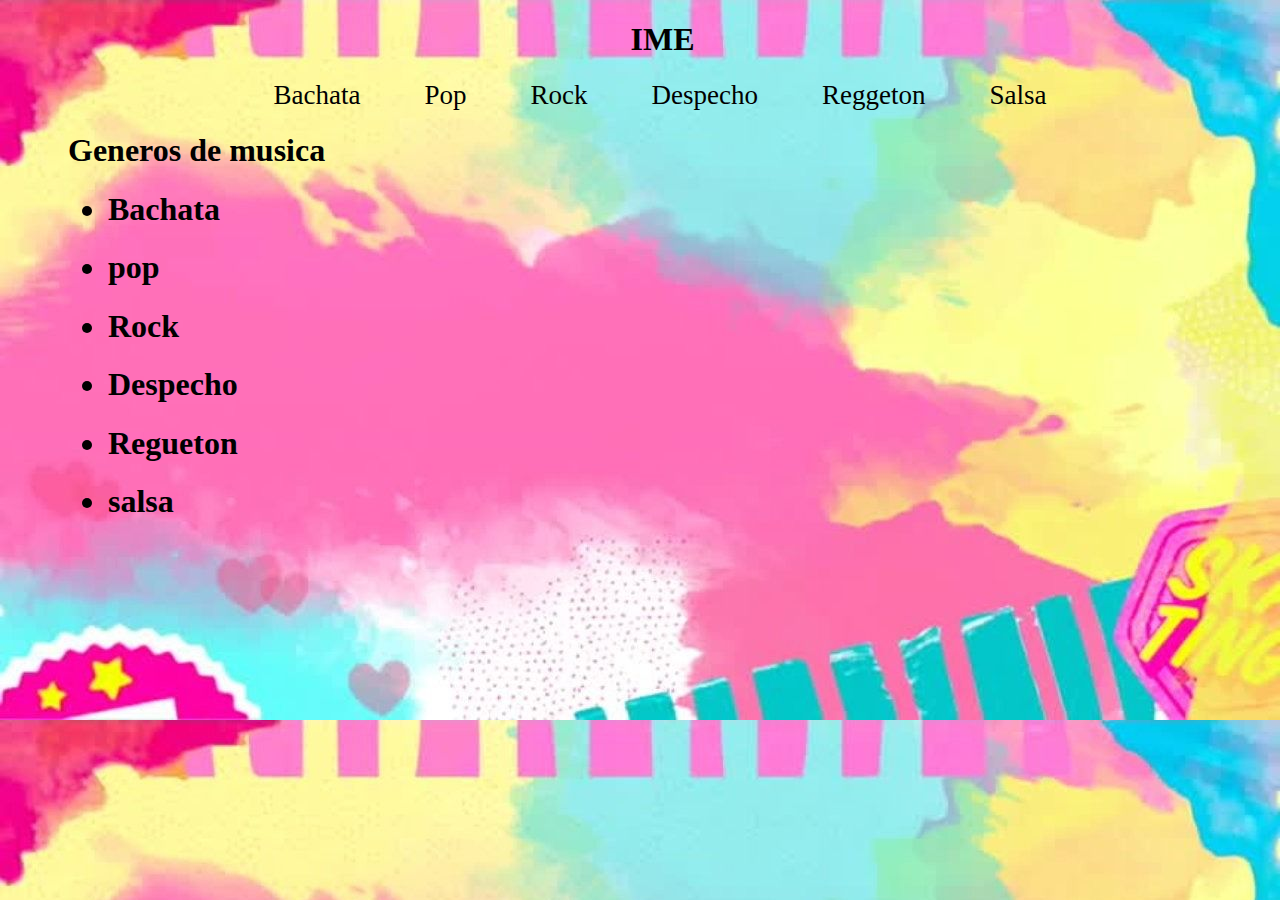
<file: index.html>
<!DOCTYPE html>
<html>
    <head>
      <link rel="stylesheet" type="text/css" href="estilos1.css">
      <meta charset="UFF-8">
      </head>
      <body class="imagenF" background="fondo.jpg">

  
      <center><h1>IME</h1> </center>
      

      <center> <nav class="navegador">
        <ul class="menu">
           
          <li><a href="http://127.0.0.1:5500/subpagina1.html">Bachata</a></li>   
          <li><a href="http://127.0.0.1:5500/subpagina.html">Pop</a></li>   
          <li><a href="http://127.0.0.1:5500/subpaginarock.html">Rock</a></li>   
          <li><a href="http://127.0.0.1:5500/subpaginadespecho.html">Despecho</a></li>   
            <li><a href="http://127.0.0.1:5500/regueton.html">Reggeton</a></li>  
            <li><a href="http://127.0.0.1:5500/subpagina2.html">Salsa</a></li>   
           </ul>
       </nav></center>
       
    
  </ul>
</nav>
        <center><h1></h1> </center>

      
  
    
    <h1>Generos de musica </h1>
<ul>
<h1><li>Bachata  </li></h1>
<h1><li>pop </li></h1>
<h1><li>Rock</li></h1>
<h1><li>Despecho</li></h1>
<h1><li>Regueton</li></h1>
<h1><li>salsa</li></h1>
</ul>



</body>
</html>
</file>
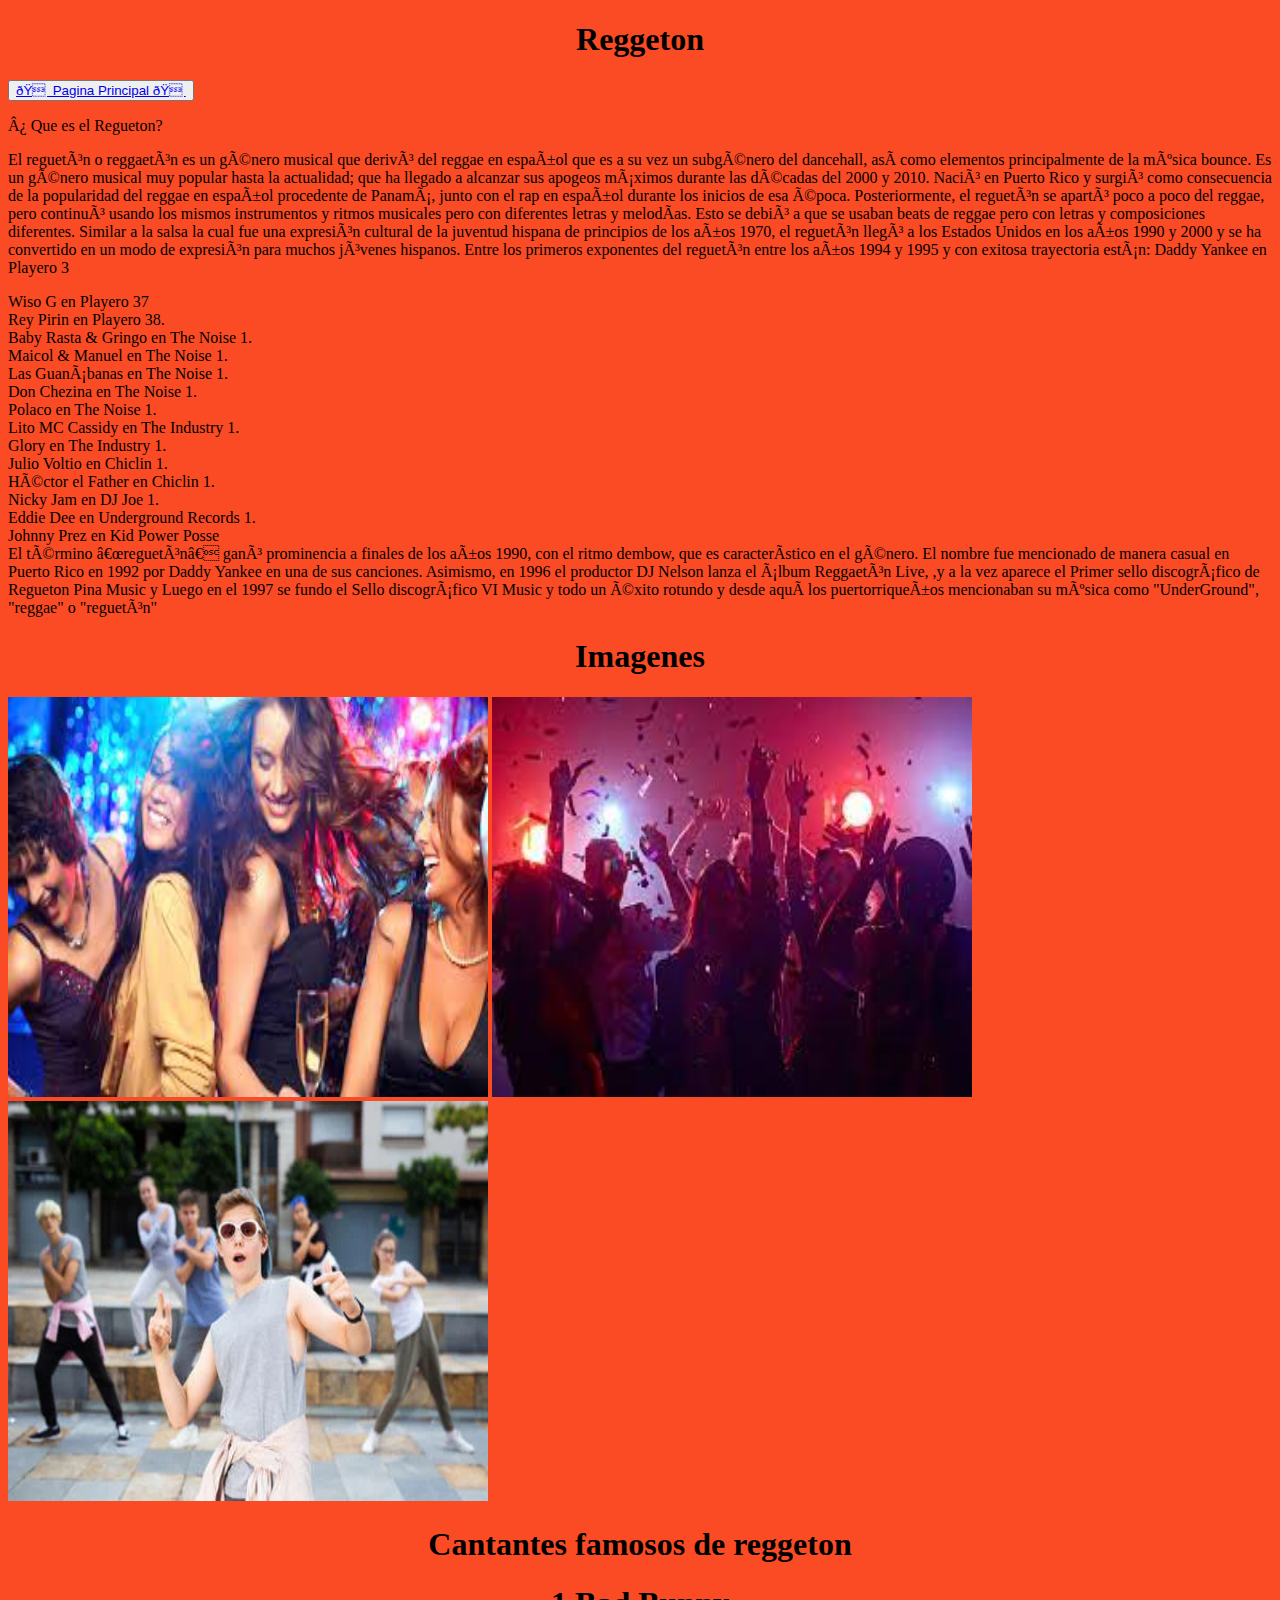
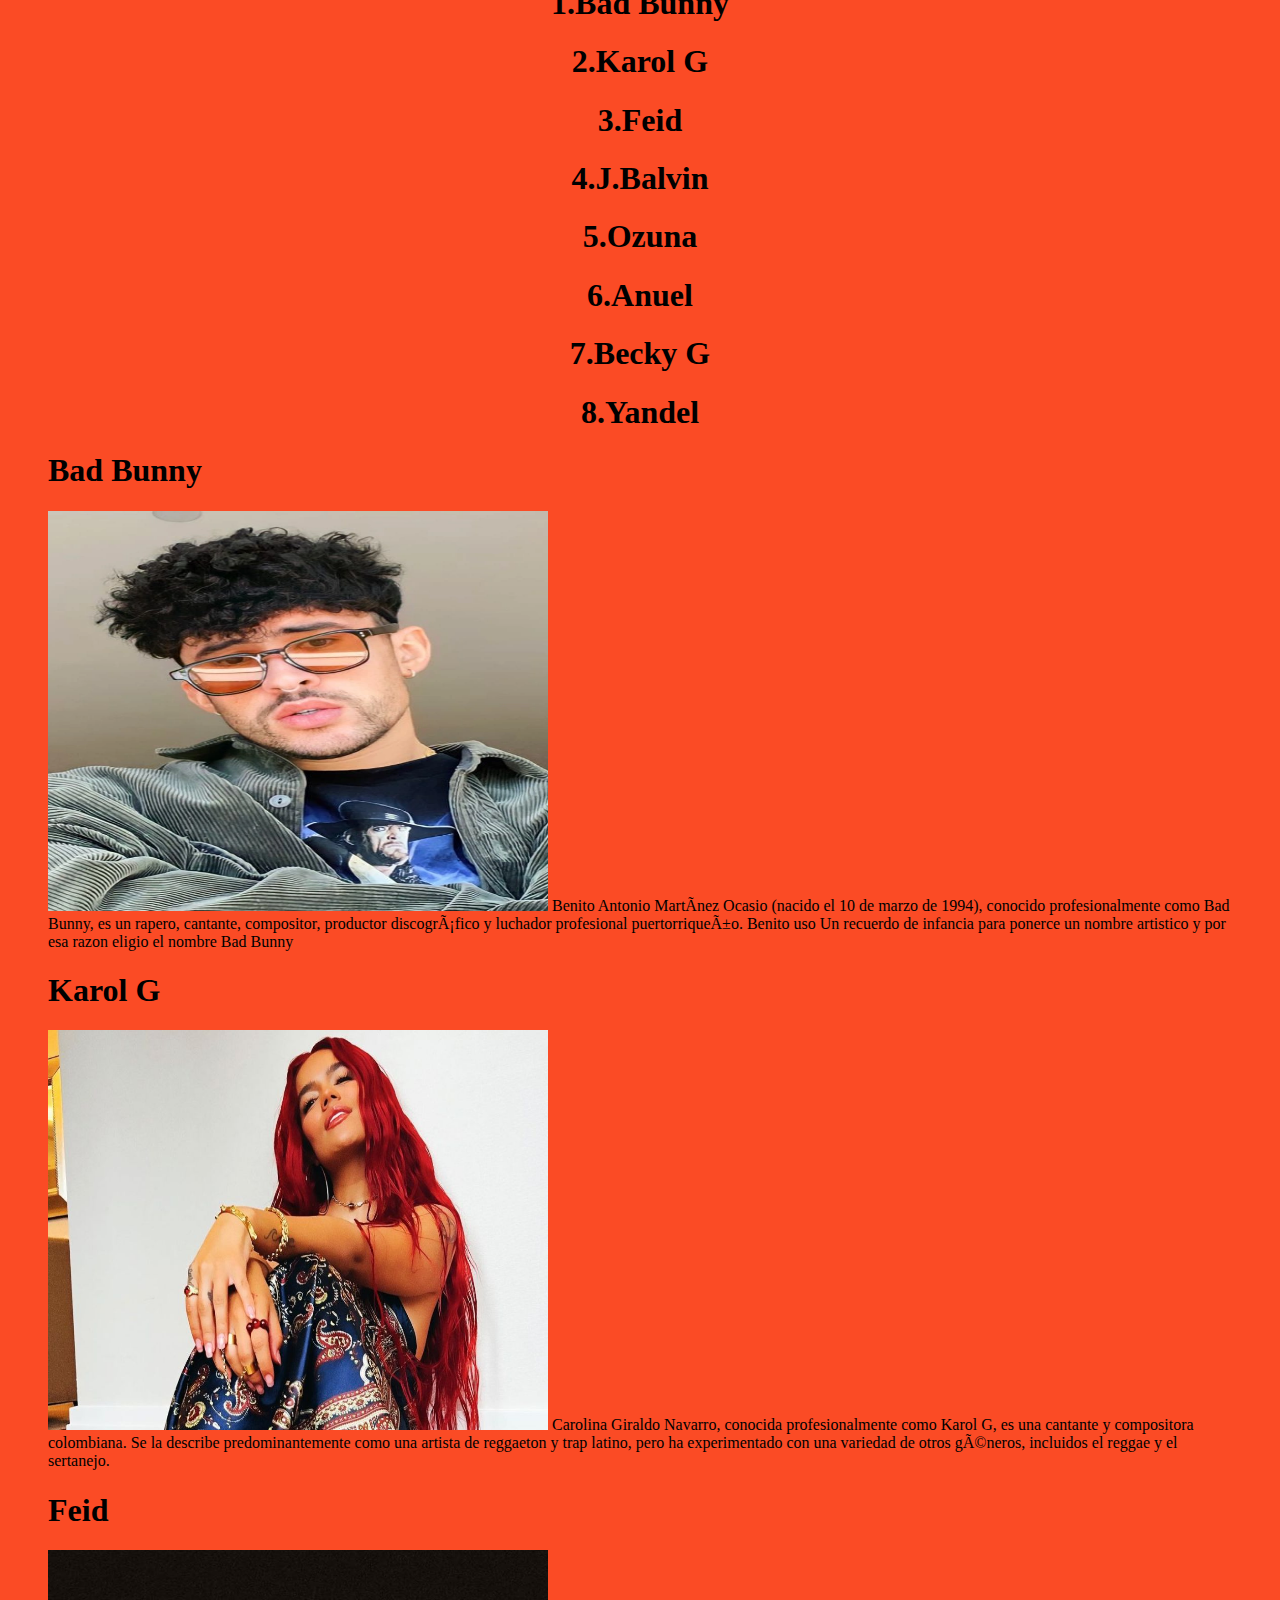
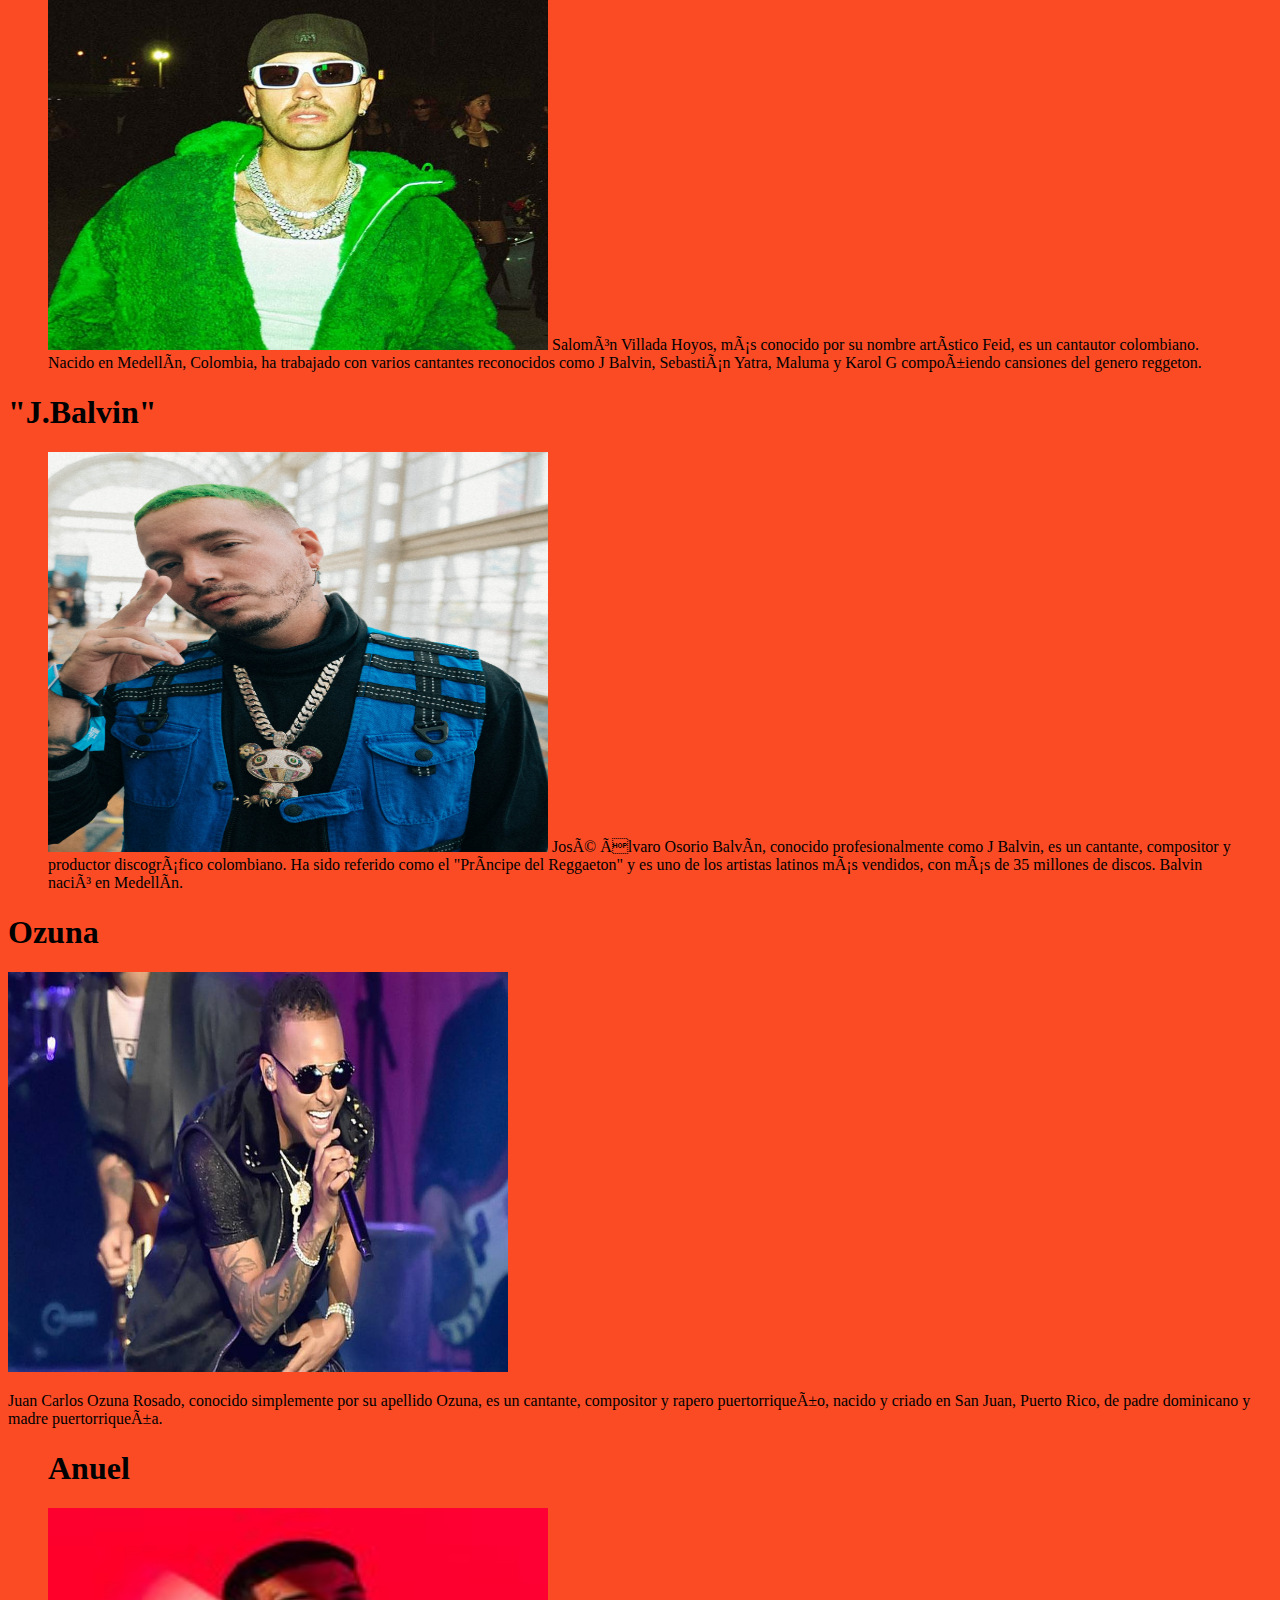
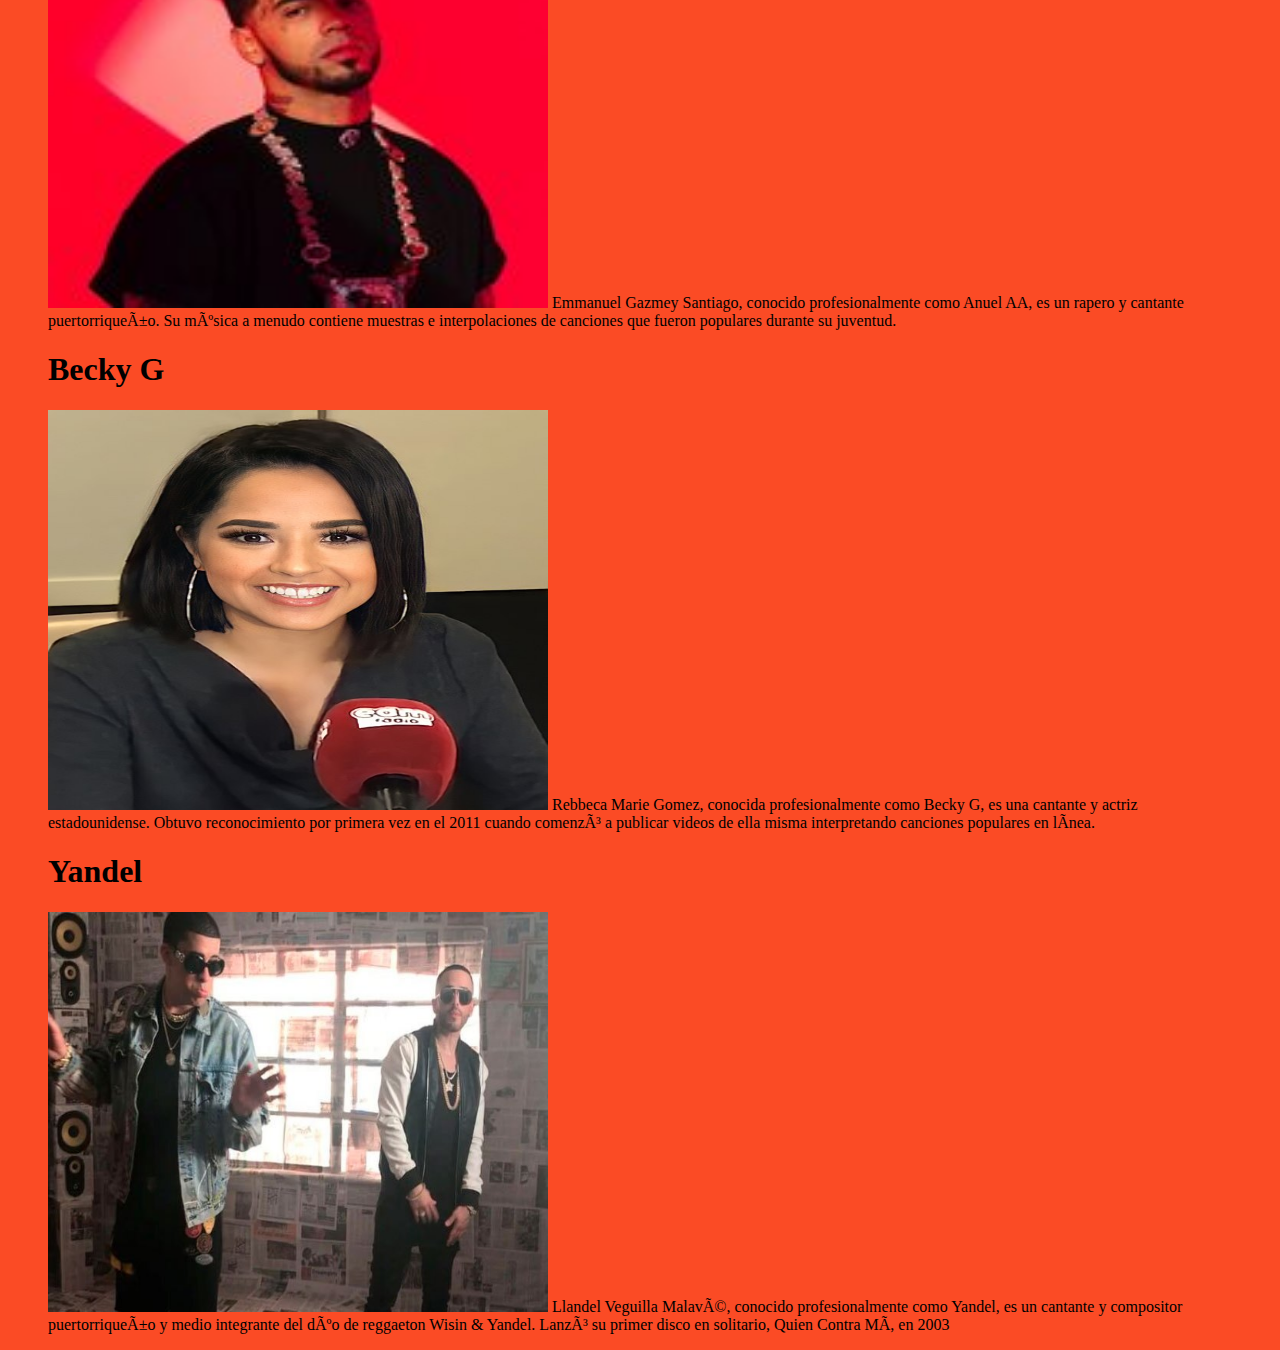
<file: regueton.html>
<!DOCTYPE html>
<html>
<head>
    <link rel="stylesheet" type="text/css" href="estilos.css"> 
    <meta charset="UFF-8">
</head>
<body backround bgcolor="#FB4B25 "></body>

<center><h1>Reggeton</h1></center>
<button class="volver">
    <a class="linkss" href="http://127.0.0.1:5500/IME.html">🏠 Pagina Principal 🏠</a>
 </button>
    <p>¿ Que es el Regueton?<p>


    El reguetón o reggaetón es un género musical que derivó del reggae en español que es a su vez un subgénero del dancehall, así como elementos principalmente de la música bounce. Es un género musical muy popular hasta la actualidad; que ha llegado a alcanzar sus apogeos máximos durante las décadas del 2000 y 2010.

    Nació en Puerto Rico y surgió como consecuencia de la popularidad del reggae en español procedente de Panamá, junto con el rap en español durante los inicios de esa época.
    
    Posteriormente, el reguetón se apartó poco a poco del reggae, pero continuó usando los mismos instrumentos y ritmos musicales pero con diferentes letras y melodías. Esto se debió a que se usaban beats de reggae pero con letras y composiciones diferentes.
    
    Similar a la salsa la cual fue una expresión cultural de la juventud hispana de principios de los años 1970, el reguetón llegó a los Estados Unidos en los años 1990 y 2000 y se ha convertido en un modo de expresión para muchos jóvenes hispanos.

    Entre los primeros exponentes del reguetón entre los años 1994 y 1995 y con exitosa trayectoria están:


<il>Daddy Yankee en Playero 3</il>
<li>Wiso G en Playero 37</li>
<li>Rey Pirin en Playero 38.</li>
<li>Baby Rasta & Gringo en The Noise 1.</li>
<li>Maicol & Manuel en The Noise 1.</li>
<li>Las Guanábanas en The Noise 1.</li>
<li>Don Chezina en The Noise 1.</li>
<li>Polaco en The Noise 1.</li>
<li>Lito MC Cassidy en The Industry 1.</li>
<li>Glory en The Industry 1.</li>
<li>Julio Voltio en Chiclin 1.</li>
<li>Héctor el Father en Chiclin 1.</li>
<li>Nicky Jam en DJ Joe 1.</li>
<li>Eddie Dee en Underground Records 1.</li>
<li>Johnny Prez en Kid Power Posse</li>
   

    El término “reguetón” ganó prominencia a finales de los años 1990, con el ritmo dembow, que es característico en el género. El nombre fue mencionado de manera casual en Puerto Rico en 1992 por Daddy Yankee en una de sus canciones. Asimismo, en 1996 el productor DJ Nelson lanza el álbum Reggaetón Live, ,y a la vez aparece el Primer sello discográfico de Regueton Pina Music y Luego en el 1997 se fundo el Sello discográfico VI Music y todo un éxito rotundo y desde aquí los puertorriqueños mencionaban su música como "UnderGround", "reggae" o "reguetón"
</h1></center>
</html>
<center><h1>Imagenes</h1></center>
<img  src="regueton.jpg" height="400" width="480">
<img  src="regueton2.jpg" height="400" width="480">
<img src="reggeton 44.jpg" height="400" width="480">

<center><h1>Cantantes famosos de reggeton<h1></center>

<center><h1>1.Bad Bunny</h1></center>
<center><h1>2.Karol G</center></h1>
<center><h1>3.Feid</center></h1>
<center><h1>4.J.Balvin</center></h1>
<center><h1>5.Ozuna</center></h1>
<center><h1>6.Anuel</center></h1>
<center><h1>7.Becky G</center></h1>
<center><h1>8.Yandel</center></h1>

    <div class="contenedor">
<div class="tarjetas">
    <figure>



<h1>Bad Bunny</h1>
<img src="bad bunny.jpg" height="400" width="500">
Benito Antonio Martínez Ocasio (nacido el 10 de marzo de 1994), conocido profesionalmente como Bad Bunny, es un rapero, cantante, compositor, productor discográfico y luchador profesional puertorriqueño. Benito uso Un recuerdo de infancia para ponerce un nombre artistico y por esa razon eligio el nombre Bad Bunny 
    </figure>
<div class="contenido">
    <p>
</div>
</div>
<div class="tarjetas">
    <figure>
        <h1>Karol G</h1>
        <img src="karol g.jpg" height="400" width="500">
        Carolina Giraldo Navarro, conocida profesionalmente como Karol G, es una cantante y compositora colombiana. Se la describe predominantemente como una artista de reggaeton y trap latino, pero ha experimentado con una variedad de otros géneros, incluidos el reggae y el sertanejo.
    </figure>
<div class="contenido">
    <h1></h1>
</div>
<div class="tarjetas">
    <figure>
        <h1>Feid</h1>
        <img src="feid.jpg" height="400" width="500">
        Salomón Villada Hoyos, más conocido por su nombre artístico Feid, es un cantautor colombiano. Nacido en Medellín, Colombia, ha trabajado con varios cantantes reconocidos como J Balvin, Sebastián Yatra, Maluma y Karol G compoñiendo cansiones del genero reggeton.
    </figure>
<div class="contenido">
    <h1>"J.Balvin"</h1>
</div>
<div class="tarjetas">
    <figure>
        <img src="j balvin.jpg" height="400" width="500">
        José Álvaro Osorio Balvín, conocido profesionalmente como J Balvin, es un cantante, compositor y productor discográfico colombiano. Ha sido referido como el "Príncipe del Reggaeton" y es uno de los artistas latinos más vendidos, con más de 35 millones de discos. Balvin nació en Medellín.
    </figure>
        <div class="contenido">
    <h1>Ozuna</h1>
    <img src="ozuna.jpg" height="400" width="500">
    <p>Juan Carlos Ozuna Rosado, conocido simplemente por su apellido Ozuna, es un cantante, compositor y rapero puertorriqueño, nacido y criado en San Juan, Puerto Rico, de padre dominicano y madre puertorriqueña.
    </figure>
    <figure class="contenido">
        <h1>Anuel</h1>
<img src="anuel.jpg" height="400" width="500">
Emmanuel Gazmey Santiago, conocido profesionalmente como Anuel AA, es un rapero y cantante puertorriqueño. Su música a menudo contiene muestras e interpolaciones de canciones que fueron populares durante su juventud.
    </figure>
</div>
<div class="contenido">
    <p>
</div>
</div>
<div class="tarjetas">
    <figure>
        <h1>Becky G</h1>
        <img src="becky g.jpg" height="400" width="500">
        Rebbeca Marie Gomez, conocida profesionalmente como Becky G, es una cantante y actriz estadounidense. Obtuvo reconocimiento por primera vez en el 2011 cuando comenzó a publicar videos de ella misma interpretando canciones populares en línea.
       <figure>
        <div class="contenido">
            <p>
    </figure>
    <h1>Yandel</h1>
    <img src="yandel.jpg" height="400" width="500">
    Llandel Veguilla Malavé, conocido profesionalmente como Yandel, es un cantante y compositor puertorriqueño y medio integrante del dúo de reggaeton Wisin & Yandel. Lanzó su primer disco en solitario, Quien Contra Mí, en 2003
   <figure>
</div>
</div>
</div>

</body>
</html>
</file>
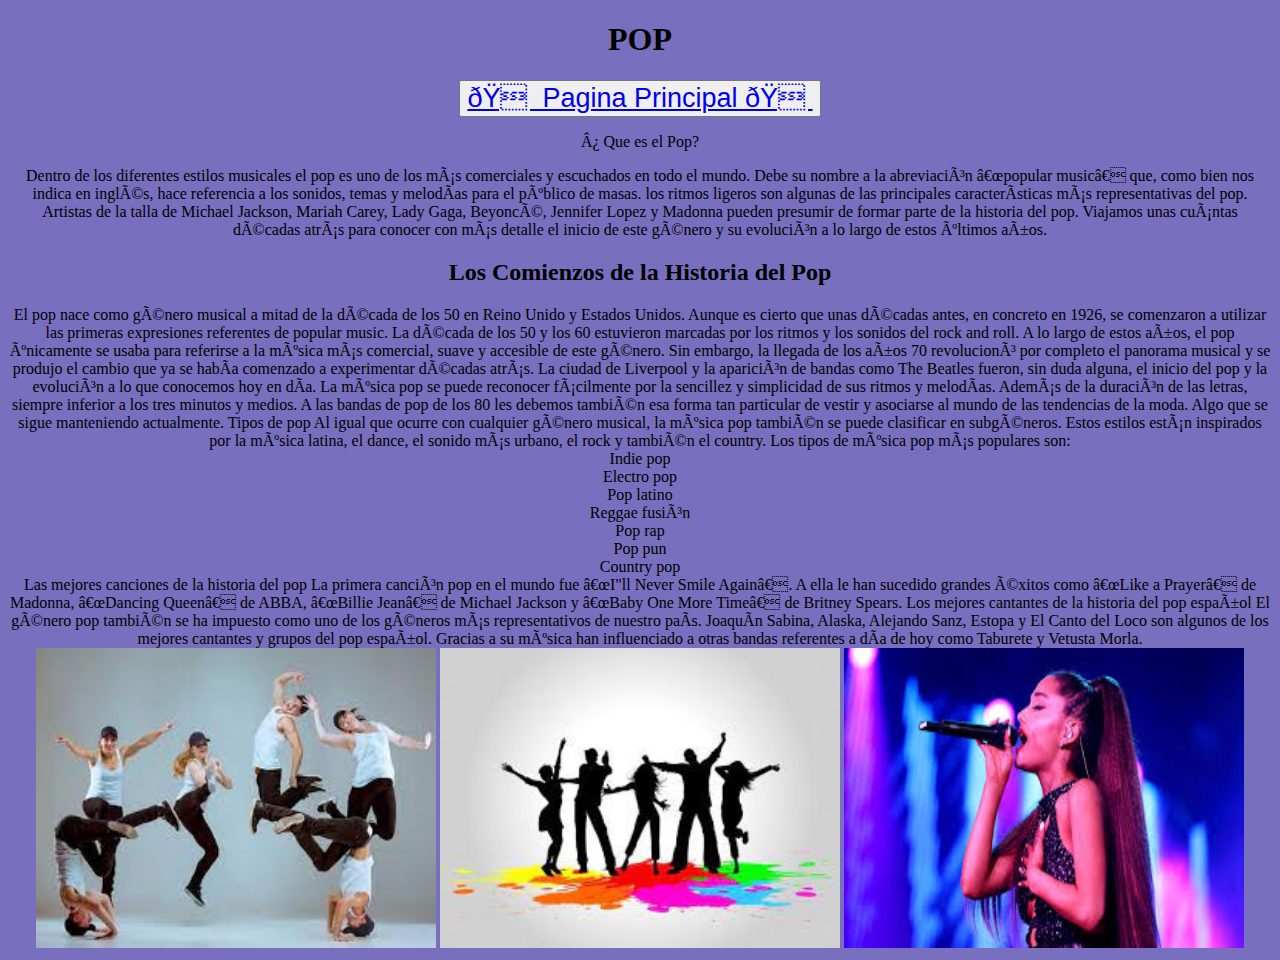
<file: subpagina.html>
<!DOCTYPE html>
<html>
<head>
    <link rel="stylesheet" type="text/css" href="estilos.css"> 
    <meta charset="UFF-8">
</head>
<body backround bgcolor="#786fbf"></body>

<center><h1>POP</h1> <center>
    <button class="volver">
    <a class="link" href="http://127.0.0.1:5500/IME.html">🏠 Pagina Principal 🏠</a>
 </button>

<p>¿ Que es el Pop?<p>

Dentro de los diferentes estilos musicales el pop es uno de los más comerciales y escuchados en todo el mundo. Debe su nombre a la abreviación “popular music” que, como bien nos indica en inglés, hace referencia a los sonidos, temas y melodías para el público de masas.

los ritmos ligeros son algunas de las principales características más representativas del pop. Artistas de la talla de Michael Jackson, Mariah Carey, Lady Gaga, Beyoncé, Jennifer Lopez y Madonna pueden presumir de formar parte de la historia del pop.

Viajamos unas cuántas décadas atrás para conocer con más detalle el inicio de este género y su evolución a lo largo de estos últimos años.

<center><h2>Los Comienzos de la Historia del Pop</h2></center>
El pop nace como género musical a mitad de la década de los 50 en Reino Unido y Estados Unidos. Aunque es cierto que unas décadas antes, en concreto en 1926, se comenzaron a utilizar las primeras expresiones referentes de popular music.

La década de los 50 y los 60 estuvieron marcadas por los ritmos y los sonidos del rock and roll. A lo largo de estos años, el pop únicamente se usaba para referirse a la música más comercial, suave y accesible de este género.

Sin embargo, la llegada de los años 70 revolucionó por completo el panorama musical y se produjo el cambio que ya se había comenzado a experimentar décadas atrás. La ciudad de Liverpool y la aparición de bandas como The Beatles fueron, sin duda alguna, el inicio del pop y la evolución a lo que conocemos hoy en día.

La música pop se puede reconocer fácilmente por la sencillez y simplicidad de sus ritmos y melodías. Además de la duración de las letras, siempre inferior a los tres minutos y medios.

A las bandas de pop de los 80 les debemos también esa forma tan particular de vestir y asociarse al mundo de las tendencias de la moda. Algo que se sigue manteniendo actualmente.

Tipos de pop
Al igual que ocurre con cualquier género musical, la música pop también se puede clasificar en subgéneros. Estos estilos están inspirados por la música latina, el dance, el sonido más urbano, el rock y también el country.

Los tipos de música pop más populares son:

<li>Indie pop</li>
<li>Electro pop</li>
<li>Pop latino</li>
<li>Reggae fusión</li>
<li>Pop rap</li>
<li>Pop pun</li>
<li>Country pop</li>


Las mejores canciones de la historia del pop
La primera canción pop en el mundo fue “I"ll Never Smile Again”. A ella le han sucedido grandes éxitos como “Like a Prayer” de Madonna, “Dancing Queen” de ABBA, “Billie Jean” de Michael Jackson y “Baby One More Time” de Britney Spears.

Los mejores cantantes de la historia del pop español
El género pop también se ha impuesto como uno de los géneros más representativos de nuestro país. Joaquín Sabina, Alaska, Alejando Sanz, Estopa y El Canto del Loco son algunos de los mejores cantantes y grupos del pop español. Gracias a su música han influenciado a otras bandas referentes a día de hoy como Taburete y Vetusta Morla.
</h1>
</html>

<img src="pop.jpg" height="300" width="400">
<img src="pop2.jpg" height="300" width="400">
<img src="ariana.jpg" height="300" width="400">



</html>
</file>
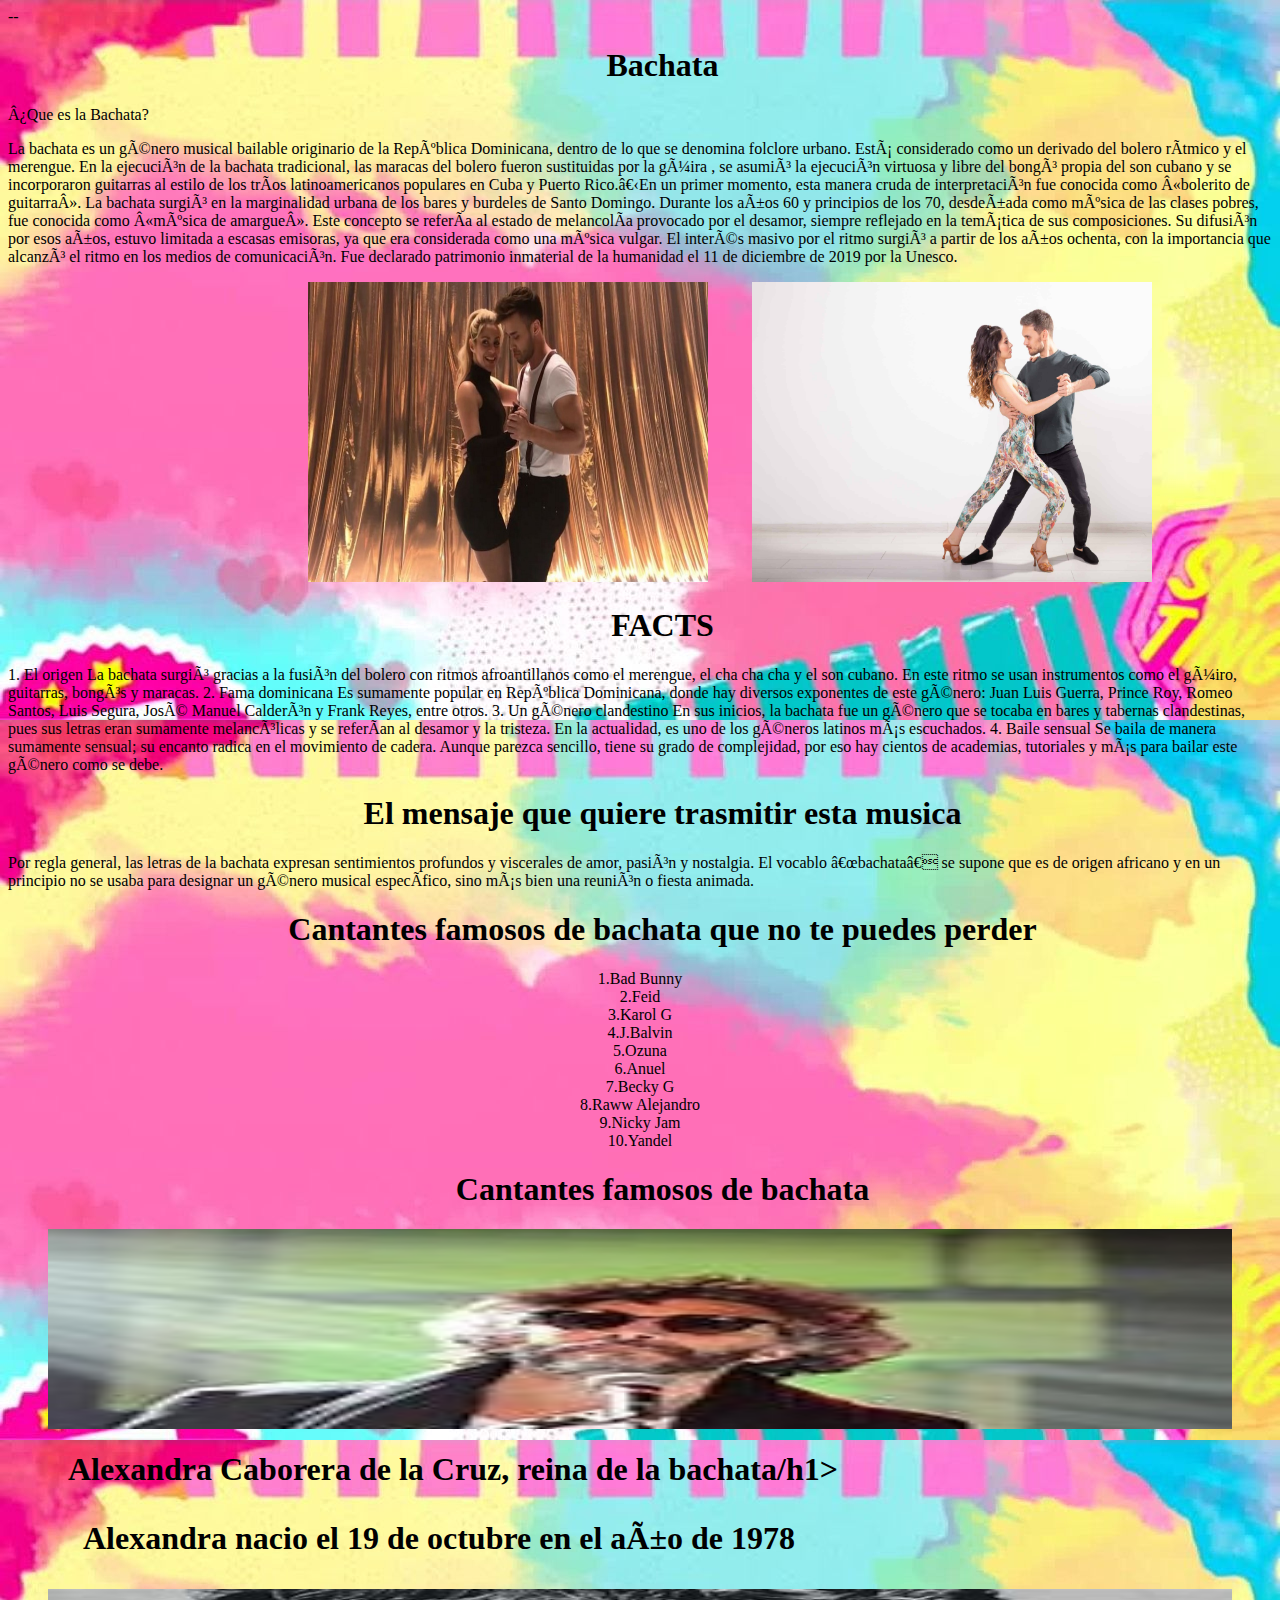
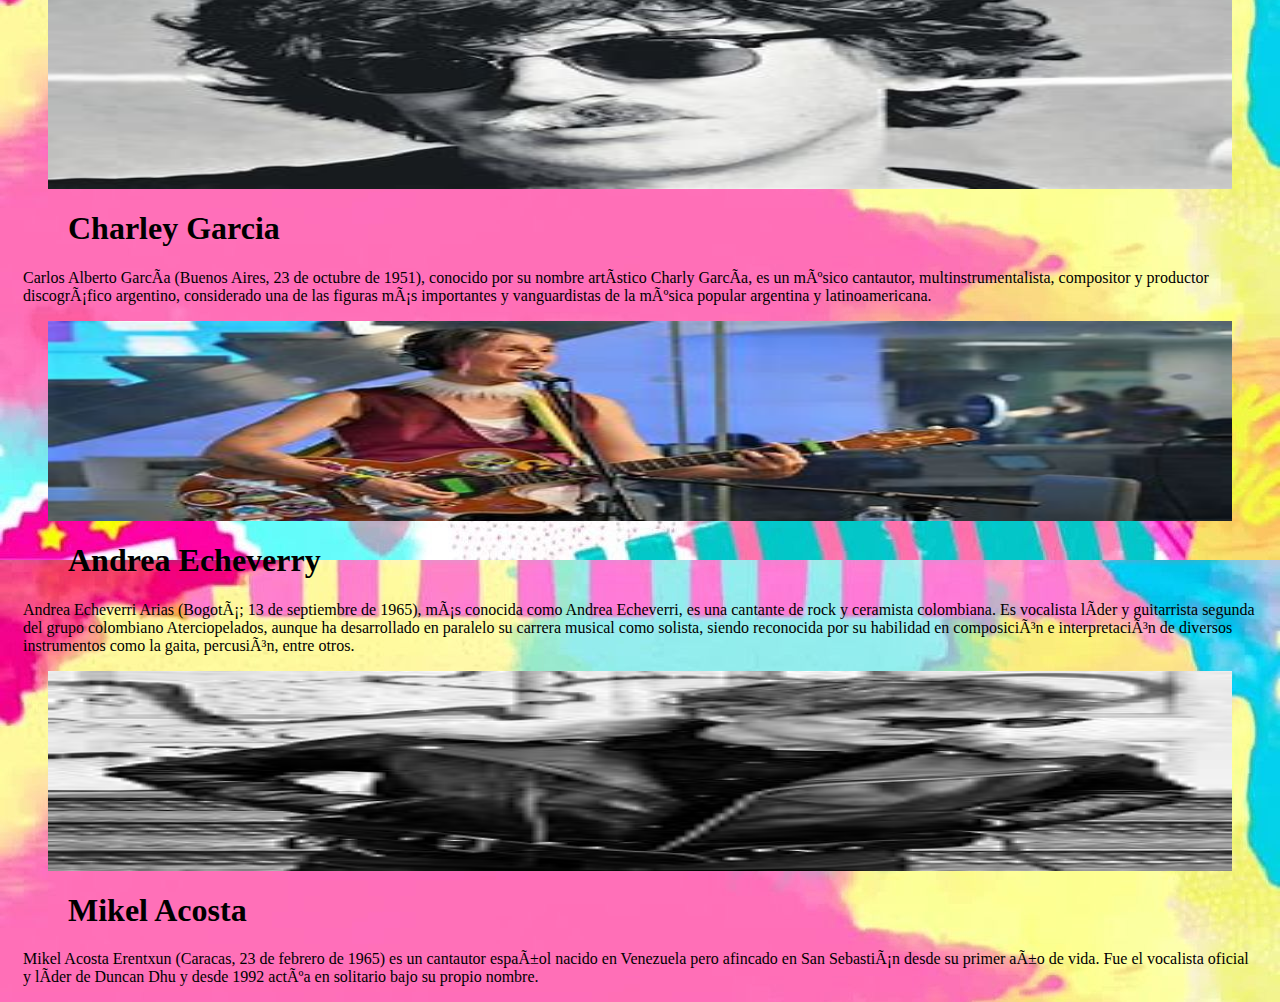
<file: subpagina1 copy.html>
--<!DOCTYPE html>
<html>
<head>
    <link rel="stylesheet" type="text/css" href="estilos1.css">
    <meta charset="UFF-8">
</head>
<body bgcolor="#33FFFC"></body>


    <center><h1>Bachata</h1> </center>
    <p>¿Que es la Bachata?</p>

    La bachata es un género musical bailable originario de la República Dominicana, dentro de lo que se denomina folclore urbano. Está considerado como un derivado del bolero rítmico y el merengue.



En la ejecución de la bachata tradicional, las maracas del bolero fueron sustituidas por la güira , se asumió la ejecución virtuosa y libre del bongó propia del son cubano y se incorporaron guitarras al estilo de los tríos latinoamericanos populares en Cuba y Puerto Rico.​En un primer momento, esta manera cruda de interpretación fue conocida como «bolerito de guitarra».



La bachata surgió en la marginalidad urbana de los bares y burdeles de Santo Domingo. Durante los años 60 y principios de los 70, desdeñada como música de las clases pobres, fue conocida como «música de amargue». Este concepto se refería al estado de melancolía provocado por el desamor, siempre reflejado en la temática de sus composiciones. Su difusión por esos años, estuvo limitada a escasas emisoras, ya que era considerada como una música vulgar.



El interés masivo por el ritmo surgió a partir de los años ochenta, con la importancia que alcanzó el ritmo en los medios de comunicación. Fue declarado patrimonio inmaterial de la humanidad el 11 de diciembre de 2019 por la Unesco.

</p>

<img class="pintura1" src="bachata.jpg" height="300" width="400">  
<img class="pintura2" src="bachata2.jpg" height="300" width="400">

 <center><h1>FACTS</h1></center>
 1. El origen
La bachata surgió gracias a la fusión del bolero con ritmos afroantillanos como el merengue, el cha cha cha y el son cubano. En este ritmo se usan instrumentos como el güiro, guitarras, bongós y maracas.

2. Fama dominicana
Es sumamente popular en República Dominicana, donde hay diversos exponentes de este género: Juan Luis Guerra, Prince Roy, Romeo Santos, Luis Segura, José Manuel Calderón y Frank Reyes, entre otros.

3. Un género clandestino
En sus inicios, la bachata fue un género que se tocaba en bares y tabernas clandestinas, pues sus letras eran sumamente melancólicas y se referían al desamor y la tristeza. En la actualidad, es uno de los géneros latinos más escuchados.

4. Baile sensual
Se baila de manera sumamente sensual; su encanto radica en el movimiento de cadera. Aunque parezca sencillo, tiene su grado de complejidad, por eso hay cientos de academias, tutoriales y más para bailar este género como se debe.


<center><h1>El mensaje que quiere trasmitir  esta musica</h1></center>
Por regla general, las letras de la bachata expresan sentimientos profundos y viscerales de amor, pasión y nostalgia. El vocablo “bachata” se supone que es de origen africano y en un principio no se usaba para designar un género musical específico, sino más bien una reunión o fiesta animada.
  
<center><h1>Cantantes famosos de bachata que no te puedes perder</h1></center>

<center>1.Bad Bunny</center>
<center>2.Feid</center>
<center>3.Karol G</center>
<center>4.J.Balvin</center>
<center>5.Ozuna</center>
<center>6.Anuel</center>
<center>7.Becky G</center>
<center>8.Raww Alejandro </center>
<center>9.Nicky Jam </center>
<center>10.Yandel</center>

<center><h1>Cantantes famosos de bachata<h1></center>
    <div class="contenedor">
<div class="tarjetas">
    <figure>
        <img src="fitop22.jpg">
    </figure>
<div class="contenido">
    <h1>Alexandra Caborera de la Cruz, reina de la bachata/h1>
    <p>Alexandra nacio el 19 de octubre en el año de 1978
</div>
</div>
<div class="tarjetas">
    <figure>
        <img src="charlie11.jpg">
    </figure>
<div class="contenido">
    <h1>Charley Garcia</h1>
    <p>Carlos Alberto García (Buenos Aires, 23 de octubre de 1951), conocido por su nombre artístico Charly García, es un músico cantautor, multinstrumentalista, compositor y productor discográfico argentino, considerado una de las figuras más importantes y vanguardistas de la música popular argentina y latinoamericana. </p>
</div>
</div>
<div class="tarjetas">
    <figure>
        <img src="andrea11.jpg">
    </figure>
<div class="contenido">
    <h1>Andrea Echeverry</h1>
    <p>Andrea Echeverri Arias (Bogotá; 13 de septiembre de 1965), más conocida como Andrea Echeverri, es una cantante de rock y ceramista colombiana. Es vocalista líder y guitarrista segunda del grupo colombiano Aterciopelados, aunque ha desarrollado en paralelo su carrera musical como solista, siendo reconocida por su habilidad en composición e interpretación de diversos instrumentos como la gaita, percusión, entre otros.</p>
</div>
</div>
<div class="tarjetas">
    <figure>
        <img src="mikel11.jpg">
    </figure>
<div class="contenido">
    <h1>Mikel Acosta</h1>
    <p>Mikel Acosta Erentxun (Caracas, 23 de febrero de 1965) es un cantautor español nacido en Venezuela pero afincado en San Sebastián desde su primer año de vida. Fue el vocalista oficial y líder de Duncan Dhu y desde 1992 actúa en solitario bajo su propio nombre.</p>


</div>
</div>
</div>
</body>
</html>
</file>
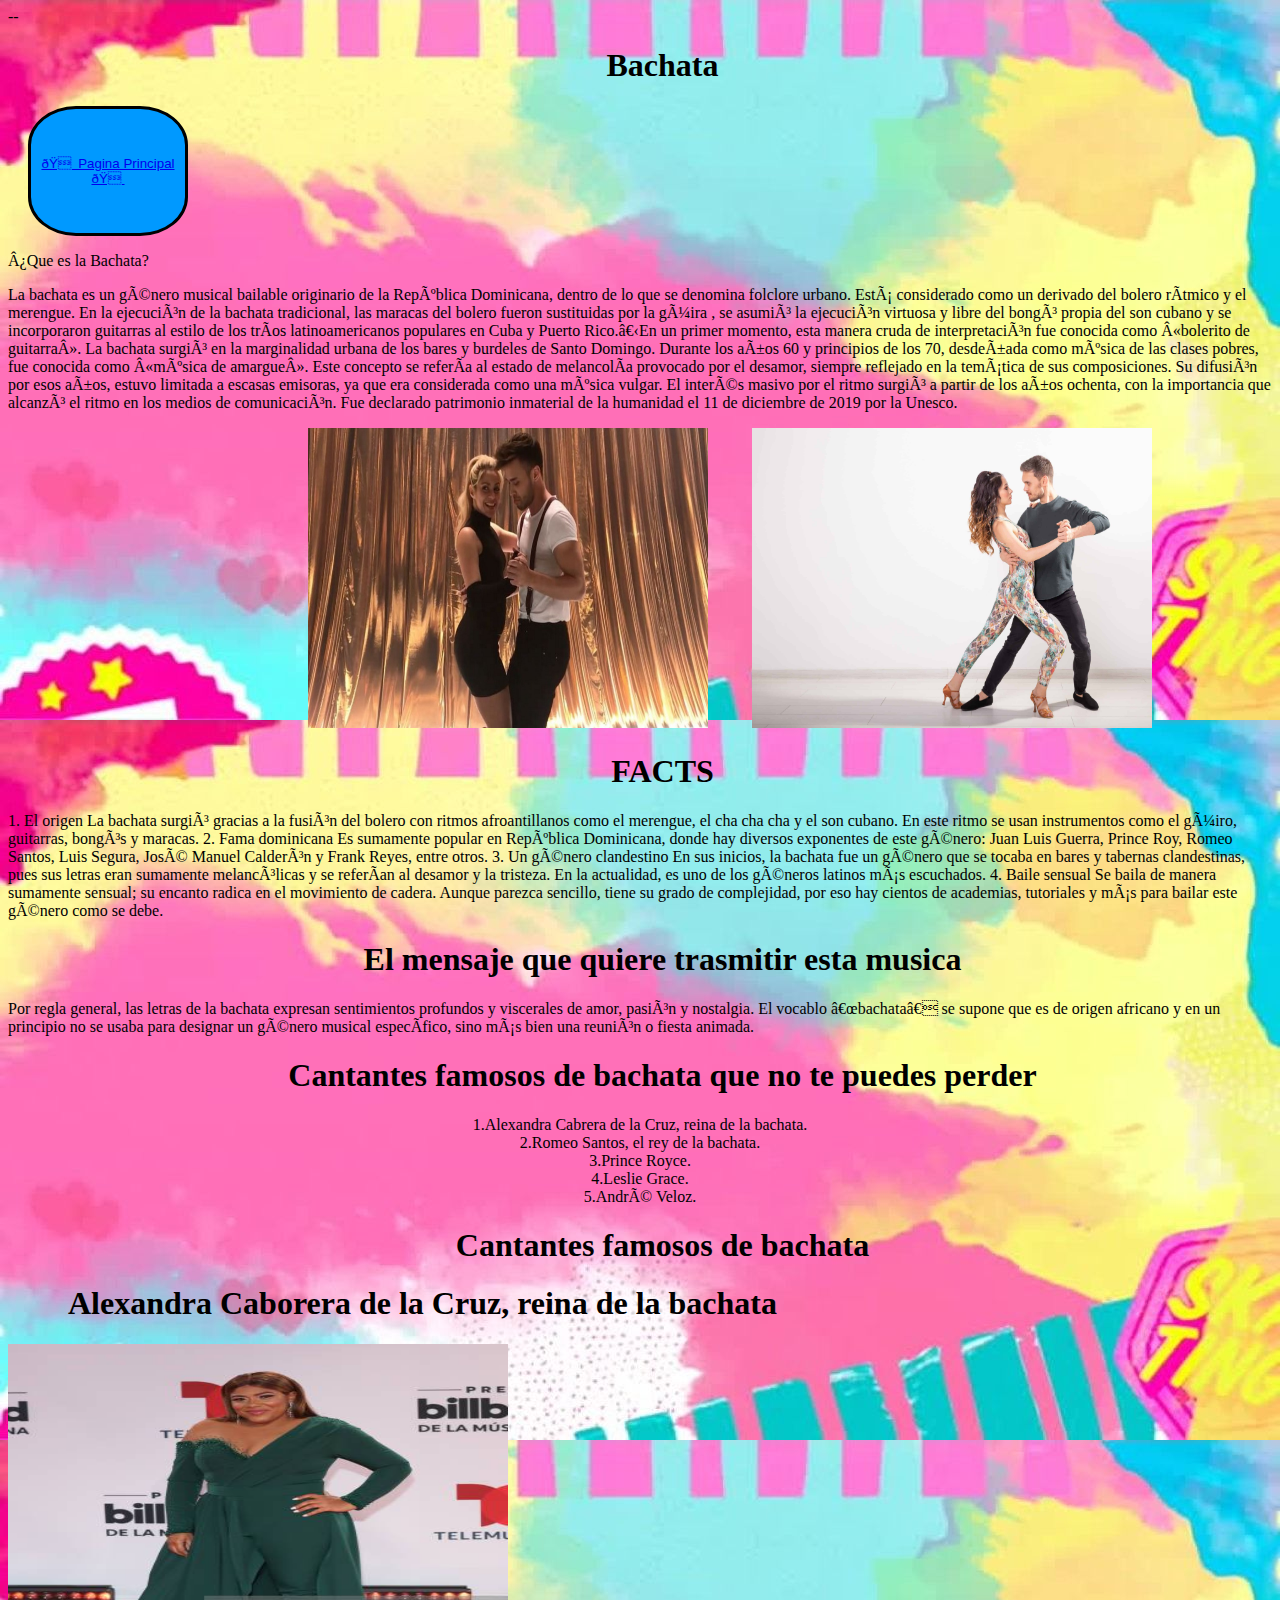
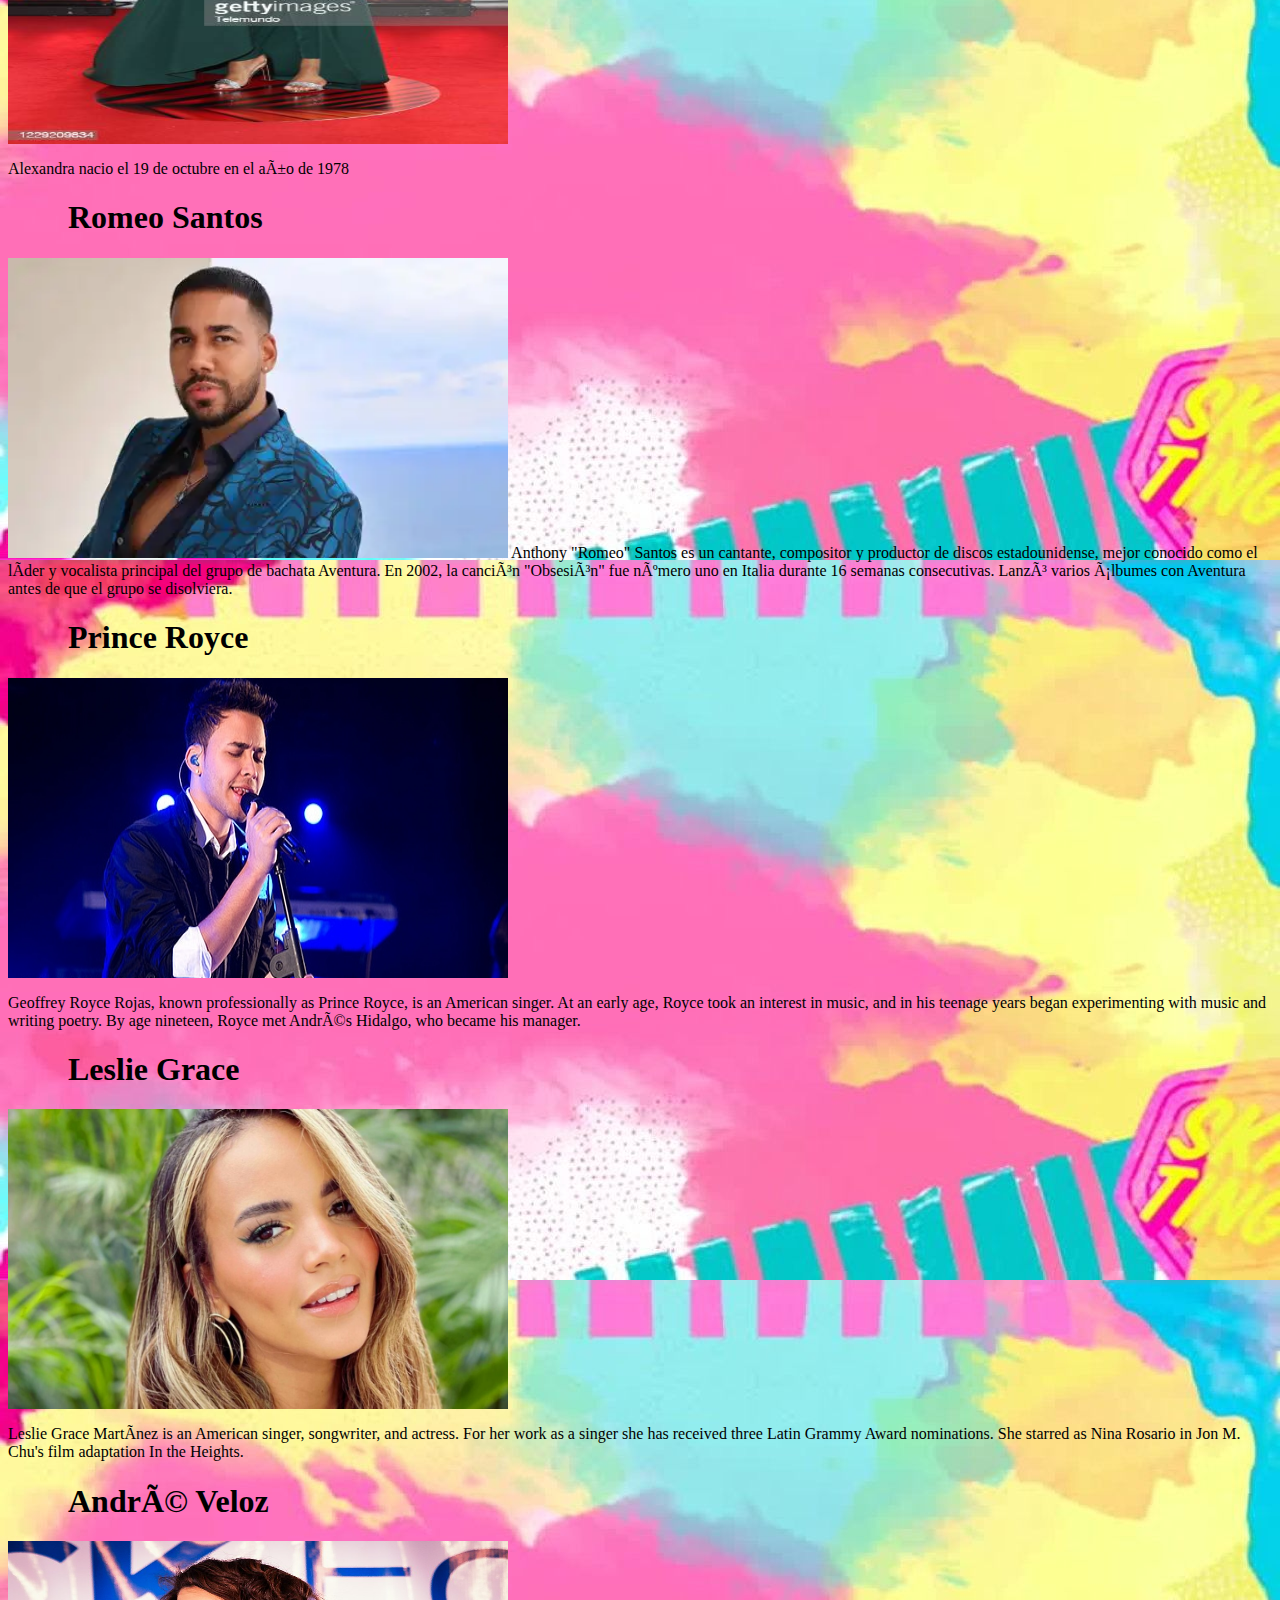
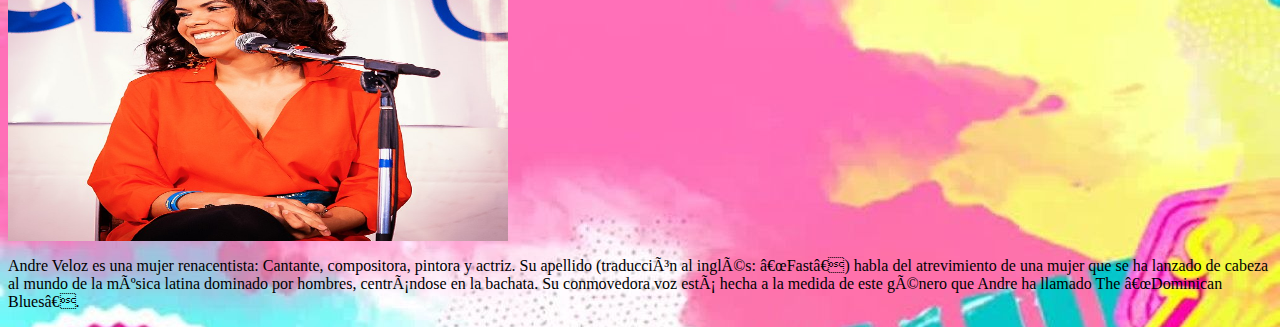
<file: subpagina1.html>
--<!DOCTYPE html>
<html>
<head>
    <link rel="stylesheet" type="text/css" href="estilos1.css">
    <meta charset="UFF-8">
</head>
<body bgcolor="#33FFFC"></body>


    <center><h1>Bachata</h1> </center>
    <button class="volver">
        <a class="link" href="http://127.0.0.1:5500/IME.html">🏠 Pagina Principal 🏠</a>
    </button>

    <p>¿Que es la Bachata?</p>

    La bachata es un género musical bailable originario de la República Dominicana, dentro de lo que se denomina folclore urbano. Está considerado como un derivado del bolero rítmico y el merengue.



En la ejecución de la bachata tradicional, las maracas del bolero fueron sustituidas por la güira , se asumió la ejecución virtuosa y libre del bongó propia del son cubano y se incorporaron guitarras al estilo de los tríos latinoamericanos populares en Cuba y Puerto Rico.​En un primer momento, esta manera cruda de interpretación fue conocida como «bolerito de guitarra».



La bachata surgió en la marginalidad urbana de los bares y burdeles de Santo Domingo. Durante los años 60 y principios de los 70, desdeñada como música de las clases pobres, fue conocida como «música de amargue». Este concepto se refería al estado de melancolía provocado por el desamor, siempre reflejado en la temática de sus composiciones. Su difusión por esos años, estuvo limitada a escasas emisoras, ya que era considerada como una música vulgar.



El interés masivo por el ritmo surgió a partir de los años ochenta, con la importancia que alcanzó el ritmo en los medios de comunicación. Fue declarado patrimonio inmaterial de la humanidad el 11 de diciembre de 2019 por la Unesco.

</p>

<img class="pintura1" src="bachata.jpg" height="300" width="400">  
<img class="pintura2" src="bachata2.jpg" height="300" width="400">

 <center><h1>FACTS</h1></center>
 1. El origen
La bachata surgió gracias a la fusión del bolero con ritmos afroantillanos como el merengue, el cha cha cha y el son cubano. En este ritmo se usan instrumentos como el güiro, guitarras, bongós y maracas.

2. Fama dominicana
Es sumamente popular en República Dominicana, donde hay diversos exponentes de este género: Juan Luis Guerra, Prince Roy, Romeo Santos, Luis Segura, José Manuel Calderón y Frank Reyes, entre otros.

3. Un género clandestino
En sus inicios, la bachata fue un género que se tocaba en bares y tabernas clandestinas, pues sus letras eran sumamente melancólicas y se referían al desamor y la tristeza. En la actualidad, es uno de los géneros latinos más escuchados.

4. Baile sensual
Se baila de manera sumamente sensual; su encanto radica en el movimiento de cadera. Aunque parezca sencillo, tiene su grado de complejidad, por eso hay cientos de academias, tutoriales y más para bailar este género como se debe.


<center><h1>El mensaje que quiere trasmitir  esta musica</h1></center>
Por regla general, las letras de la bachata expresan sentimientos profundos y viscerales de amor, pasión y nostalgia. El vocablo “bachata” se supone que es de origen africano y en un principio no se usaba para designar un género musical específico, sino más bien una reunión o fiesta animada.
  
<center><h1>Cantantes famosos de bachata que no te puedes perder</h1></center>

<center>1.Alexandra Cabrera de la Cruz, reina de la bachata.</center>
<center>2.Romeo Santos, el rey de la bachata.</center>
<center>3.Prince Royce.</center>
<center>4.Leslie Grace.</center>
<center>5.André Veloz.</center>


<center><h1>Cantantes famosos de bachata<h1></center>
   
<h1>Alexandra Caborera de la Cruz, reina de la bachata</h1>
        <img src="alexandra.jpg" height="400" width="500">
        <p>Alexandra nacio el 19 de octubre en el año de 1978
        
        <h1>Romeo Santos</h1>
        <img src="romeo.jpg" height="300" width="500">
        Anthony "Romeo" Santos es un cantante, compositor y productor de discos estadounidense, mejor conocido como el líder y vocalista principal del grupo de bachata Aventura. En 2002, la canción "Obsesión" fue número uno en Italia durante 16 semanas consecutivas. Lanzó varios álbumes con Aventura antes de que el grupo se disolviera.

    <h1>Prince Royce</h1>
    <img src="prince.jpg" height="300" width="500">
    <p> Geoffrey Royce Rojas, known professionally as Prince Royce, is an American singer. At an early age, Royce took an interest in music, and in his teenage years began experimenting with music and writing poetry. By age nineteen, Royce met Andrés Hidalgo, who became his manager.
   
    <h1>Leslie Grace</h1>
    <img src="leslie2.jpg" height="300" width="500">
    <p>Leslie Grace Martínez is an American singer, songwriter, and actress. For her work as a singer she has received three Latin Grammy Award nominations. She starred as Nina Rosario in Jon M. Chu's film adaptation In the Heights.
    
        <h1>André  Veloz</h1>
    <img src="andre.jpg" height="300" width="500">
    <p>Andre Veloz es una mujer renacentista: Cantante, compositora, pintora y actriz. Su apellido (traducción al inglés: “Fast”) habla del atrevimiento de una mujer que se ha lanzado de cabeza al mundo de la música latina dominado por hombres, centrándose en la bachata. Su conmovedora voz está hecha a la medida de este género que Andre ha llamado The “Dominican Blues”.
        
        

</body>
</html>
</file>
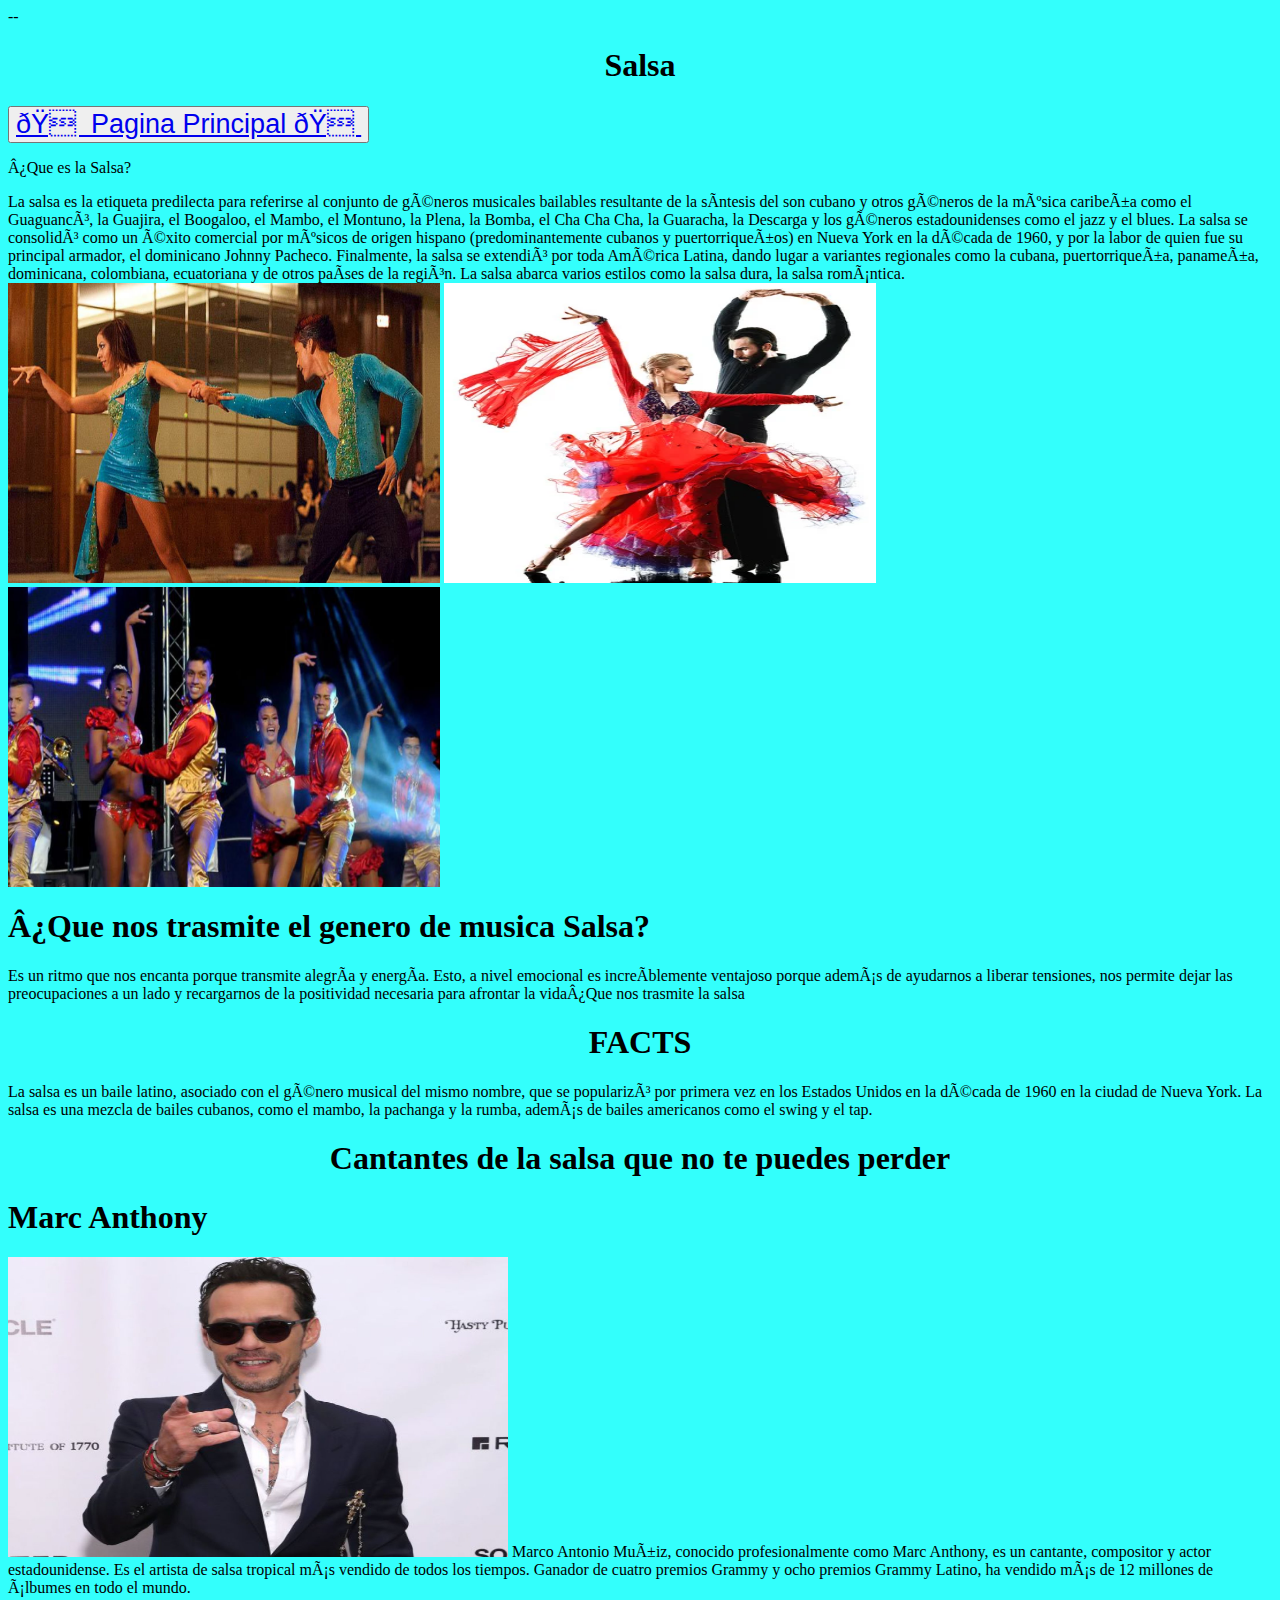
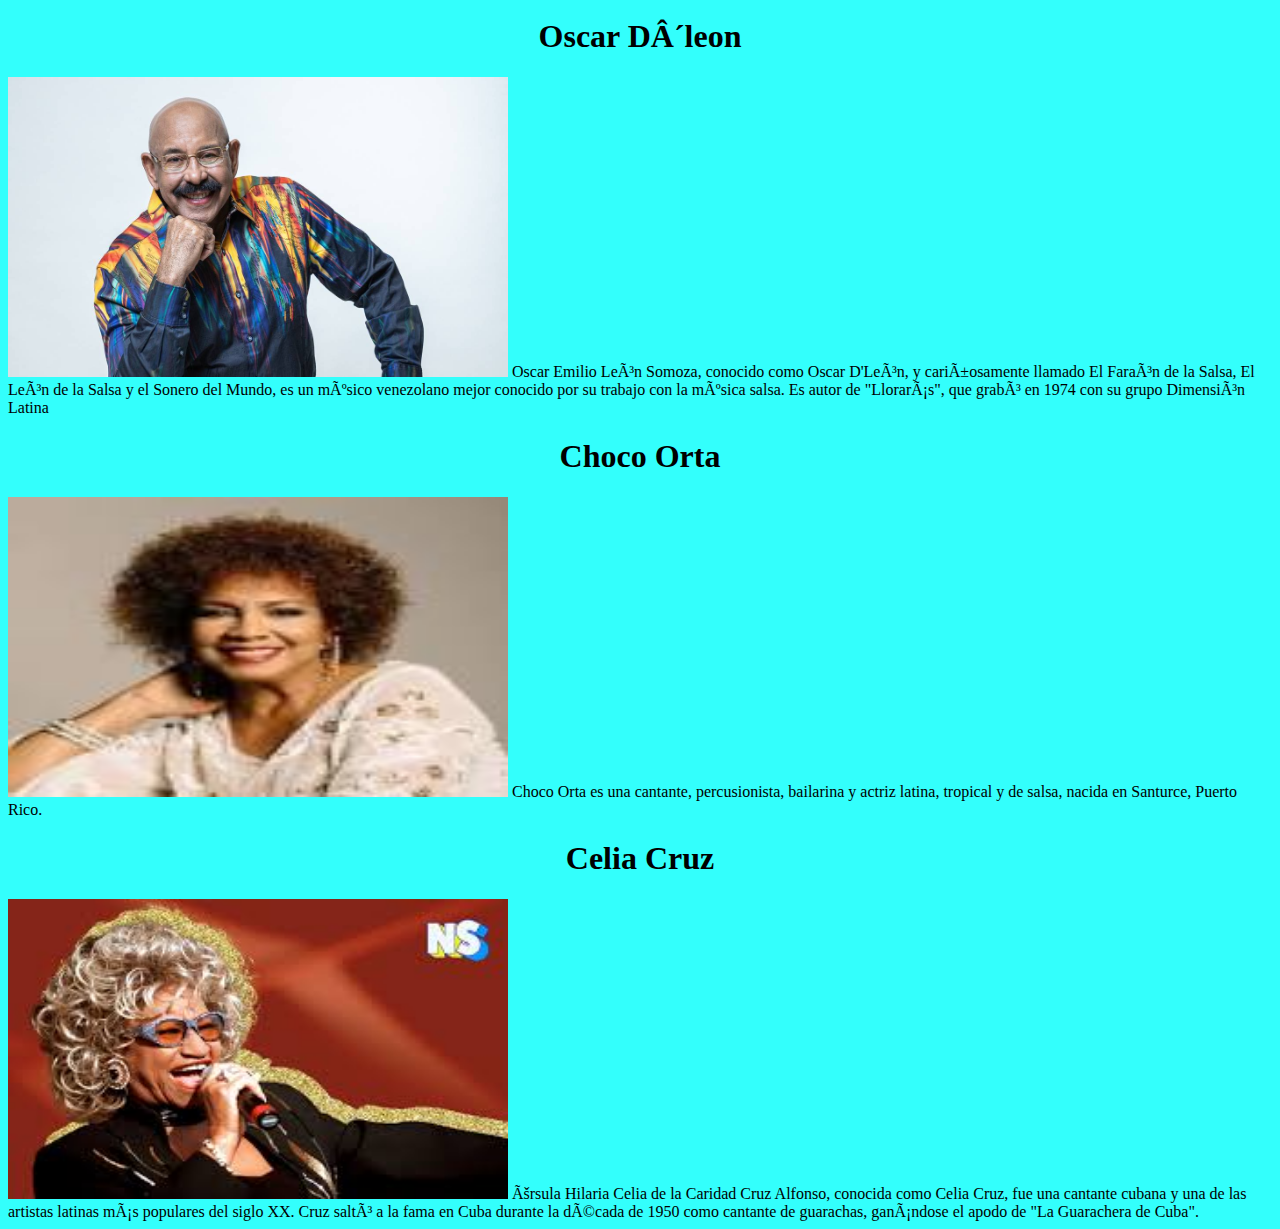
<file: subpagina2.html>
--<!DOCTYPE html>
<html>
<head>
    <link rel="stylesheet" type="text/css" href="estilos.css">
    <meta charset="UFF-8">
</head>
<body bgcolor="#33FFFC"></body>


    <center><h1>Salsa</h1> </center>
    <button class="volver">
    <a class="link" href="http://127.0.0.1:5500/IME.html">🏠 Pagina Principal 🏠</a>
 </button>
   
    <p>¿Que es la Salsa?</p>

    La salsa es la etiqueta predilecta para referirse al conjunto de géneros musicales bailables resultante de la síntesis del son cubano y otros géneros de la música caribeña como el Guaguancó, la Guajira, el Boogaloo, el Mambo, el Montuno, la Plena, la Bomba, el Cha Cha Cha, la Guaracha, la Descarga y los géneros estadounidenses como el jazz y el blues. La salsa se consolidó como un éxito comercial por músicos de origen hispano (predominantemente cubanos y puertorriqueños) en Nueva York en la década de 1960, y por la labor de quien fue su principal armador, el dominicano Johnny Pacheco.

    Finalmente, la salsa se extendió por toda América Latina, dando lugar a variantes regionales como la cubana, puertorriqueña, panameña, dominicana, colombiana, ecuatoriana y de otros países de la región. La salsa abarca varios estilos como la salsa dura, la salsa romántica.

            <img src="salsa2.jpg" height="300" width="432">
<img src="salsa3.jpg" height="300" width="432">
<img src="salsa55.jpg" height="300" width="432">


<h1>¿Que nos trasmite el genero de musica Salsa?</h1>
    Es un ritmo que nos encanta porque transmite alegría y energía. Esto, a nivel emocional es increíblemente ventajoso porque además de ayudarnos a liberar tensiones, nos permite dejar las preocupaciones a un lado y recargarnos de la positividad necesaria para afrontar la vida¿Que nos trasmite la salsa


    <h1><center>FACTS</center></h1>
    La salsa es un baile latino, asociado con el género musical del mismo nombre, que se popularizó por primera vez en los Estados Unidos en la década de 1960 en la ciudad de Nueva York. La salsa es una mezcla de bailes cubanos, como el mambo, la pachanga y la rumba, además de bailes americanos como el swing y el tap.
    
    <h1><center> Cantantes de la salsa que no te puedes perder</center></h1>

    <h1>Marc Anthony</h1>
    <img src="marc.jpg" height="300" width="500">
    Marco Antonio Muñiz, conocido profesionalmente como Marc Anthony, es un cantante, compositor y actor estadounidense. Es el artista de salsa tropical más vendido de todos los tiempos. Ganador de cuatro premios Grammy y ocho premios Grammy Latino, ha vendido más de 12 millones de álbumes en todo el mundo.

    <h1><center> Oscar D´leon </center></h1>
    <img src="oscar.jpg" height="300" width="500">
    Oscar Emilio León Somoza, conocido como Oscar D'León, y cariñosamente llamado El Faraón de la Salsa, El León de la Salsa y el Sonero del Mundo, es un músico venezolano mejor conocido por su trabajo con la música salsa. Es autor de "Llorarás", que grabó en 1974 con su grupo Dimensión Latina

    <h1><center>Choco Orta</center></h1>
    <img src="choco.jpg" height="300" width="500">
    Choco Orta es una cantante, percusionista, bailarina y actriz latina, tropical y de salsa, nacida en Santurce, Puerto Rico.

    <h1><center>Celia Cruz</center></h1>
<img src="cruz.jpg" height="300" width="500">
Úrsula Hilaria Celia de la Caridad Cruz Alfonso, conocida como Celia Cruz, fue una cantante cubana y una de las artistas latinas más populares del siglo XX. Cruz saltó a la fama en Cuba durante la década de 1950 como cantante de guarachas, ganándose el apodo de "La Guarachera de Cuba".
</file>
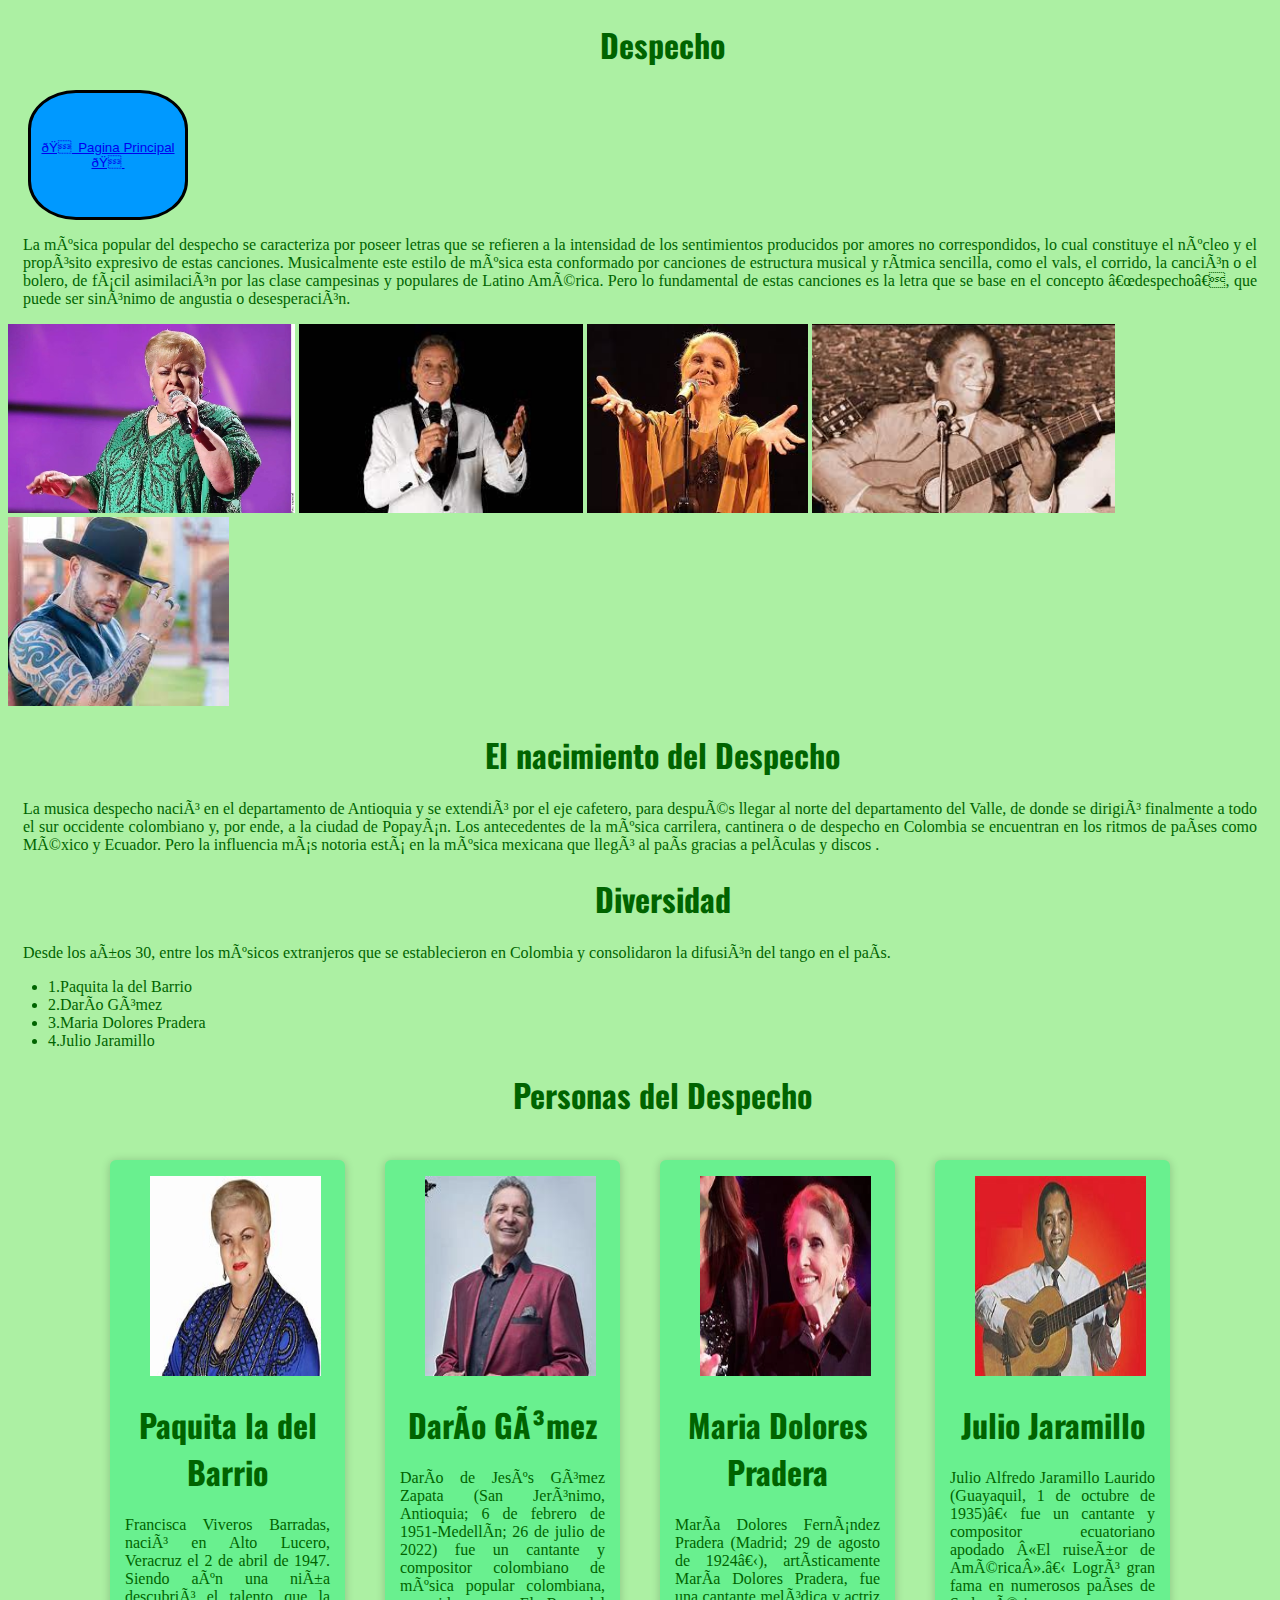
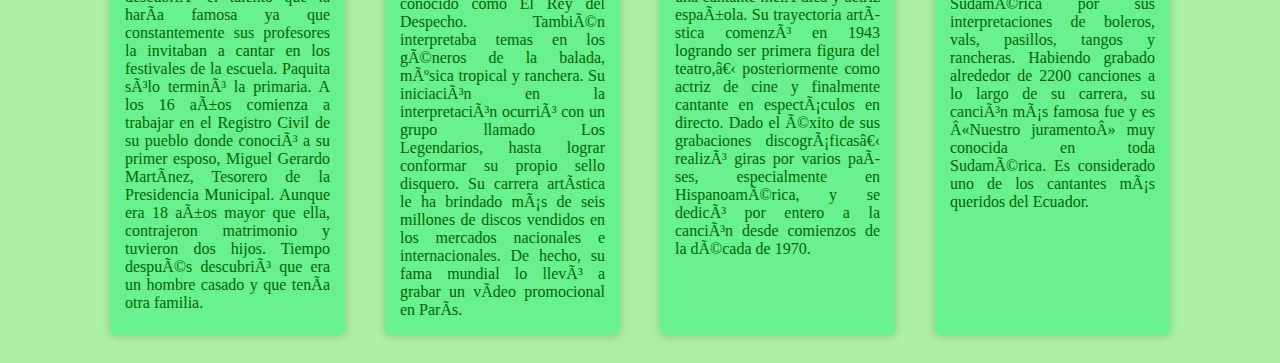
<file: subpaginadespecho.html>
<!DOCTYPE html>
<html>
<head>
    <link rel="stylesheet" type="text/css" href="estilos2.css">
    <meta charset="UFF-8">
    <link rel="preconnect" href="https://fonts.googleapis.com">
<link rel="preconnect" href="https://fonts.gstatic.com" crossorigin>
<link href="https://fonts.googleapis.com/css2?family=Indie+Flower&family=Oswald:wght@200&display=swap" rel="stylesheet">
</head>
<body bgcolor="#ACF0A3"></body>
<center><h1 class="titulo2">Despecho</h1></center>
<button class="volver">
    <a class="link" href="http://127.0.0.1:5500/IME.html">🏠 Pagina Principal 🏠</a>
 </button>
    <p class="p2">La música popular del despecho se caracteriza por poseer letras que se refieren a la intensidad de los sentimientos producidos por amores no correspondidos, lo cual constituye el núcleo y el propósito expresivo de estas canciones. Musicalmente este estilo de música esta conformado por canciones de estructura musical y rítmica sencilla, como el vals, el corrido, la canción o el bolero, de fácil asimilación por las clase campesinas y populares de Latino América.  Pero lo fundamental de estas canciones es la letra que se base en el concepto  “despecho”, que puede ser sinónimo de angustia o desesperación.</p> 
    <img src="despecho11.jpg"height="189"widht="300">
    <img src="despecho22.jpg"height="189"widht="300">
    <img src="despecho33.jpg"height="189"widht="300">
    <img src="despecho44.jpg"height="189"widht="300">
    <img src="despecho55.jpg"height="189"widht="300">
<center><h1 class="titulo2">El nacimiento del Despecho<h1></center>
<p class="p2">La musica despecho nació en el departamento de Antioquia y se extendió por el eje cafetero, para después llegar al norte del departamento del Valle, de donde se dirigió finalmente a todo el sur occidente colombiano y, por ende, a la ciudad de Popayán.
Los antecedentes de la música carrilera, cantinera o de despecho en Colombia se encuentran en los ritmos de países como México y Ecuador. Pero la influencia más notoria está en la música mexicana que llegó al país gracias a películas y discos .<p>
<center><h1 class="titulo2">Diversidad<h1></center>
<p class="p2">Desde los años 30, entre los músicos extranjeros que se establecieron en Colombia y consolidaron la difusión del tango en el país.<p>
<ul class="ul2">
    <li>1.Paquita la del Barrio</li>
    <li>2.Darío Gómez</li>
    <li>3.Maria Dolores Pradera</li>
    <li>4.Julio Jaramillo</li>
</ul>
<center><h1 class="titulo2">Personas del Despecho<h1></center>
    <center><div class="contenedor2">
    <div class="tarjetas2">
        <figure>
            <img src="paquita11.jpg">
        </figure>
    <div class="contenido">
        <h1 class="p2">Paquita la del Barrio</h1>
        <p class="p2">Francisca Viveros Barradas, nació en Alto Lucero, Veracruz el 2 de abril de 1947. Siendo aún una niña descubrió el talento que la haría famosa ya que constantemente sus profesores la invitaban a cantar en los festivales de la escuela. Paquita sólo terminó la primaria. A los 16 años comienza a trabajar en el Registro Civil de su pueblo donde conoció a su primer esposo, Miguel Gerardo Martínez, Tesorero de la Presidencia Municipal. Aunque era 18 años mayor que ella, contrajeron matrimonio y tuvieron dos hijos. Tiempo después descubrió que era un hombre casado y que tenía otra familia.</p>
    </div>
    </div>
    <div class="tarjetas2">
        <figure>
            <img src="dariog11.jpg">
        </figure>
    <div class="contenido">
        <h1 class="p2">Darío Gómez</h1>
        <p class="p2">Darío de Jesús Gómez Zapata (San Jerónimo, Antioquia; 6 de febrero de 1951-Medellín; 26 de julio de 2022) fue un cantante y compositor colombiano de música popular colombiana, conocido como El Rey del Despecho. También interpretaba temas en los géneros de la balada, música tropical y ranchera. Su iniciación en la interpretación ocurrió con un grupo llamado Los Legendarios, hasta lograr conformar su propio sello disquero. Su carrera artística le ha brindado más de seis millones de discos vendidos en los mercados nacionales e internacionales. De hecho, su fama mundial lo llevó a grabar un vídeo promocional en París.</p>
    </div>
    </div>
    <div class="tarjetas2">
        <figure>
            <img src="Mariadolores11.jpg">
        </figure>
    <div class="contenido">
        <h1 class="p2">Maria Dolores Pradera</h1>
        <p class="p2">María Dolores Fernández Pradera (Madrid; 29 de agosto de 1924​), artísticamente María Dolores Pradera, fue una cantante melódica y actriz española. Su trayectoria artística comenzó en 1943 logrando ser primera figura del teatro,​ posteriormente como actriz de cine y finalmente cantante en espectáculos en directo. Dado el éxito de sus grabaciones discográficas​ realizó giras por varios países, especialmente en Hispanoamérica, y se dedicó por entero a la canción desde comienzos de la década de 1970.</p>
    </div>
    </div>
    <div class="tarjetas2">
        <figure>
            <img src="julio11.jpg">
        </figure>
    <div class="contenido">
        <h1 class="p2">Julio Jaramillo</h1>
        <p class="p2">Julio Alfredo Jaramillo Laurido (Guayaquil, 1 de octubre de 1935)​ fue un cantante y compositor ecuatoriano apodado «El ruiseñor de América».​ Logró gran fama en numerosos países de Sudamérica por sus interpretaciones de boleros, vals, pasillos, tangos y rancheras. Habiendo grabado alrededor de 2200 canciones a lo largo de su carrera, su canción más famosa fue y es «Nuestro juramento» muy conocida en toda Sudamérica. Es considerado uno de los cantantes más queridos del Ecuador.</p>
    </div>
    </div>
    </div></center>
</file>
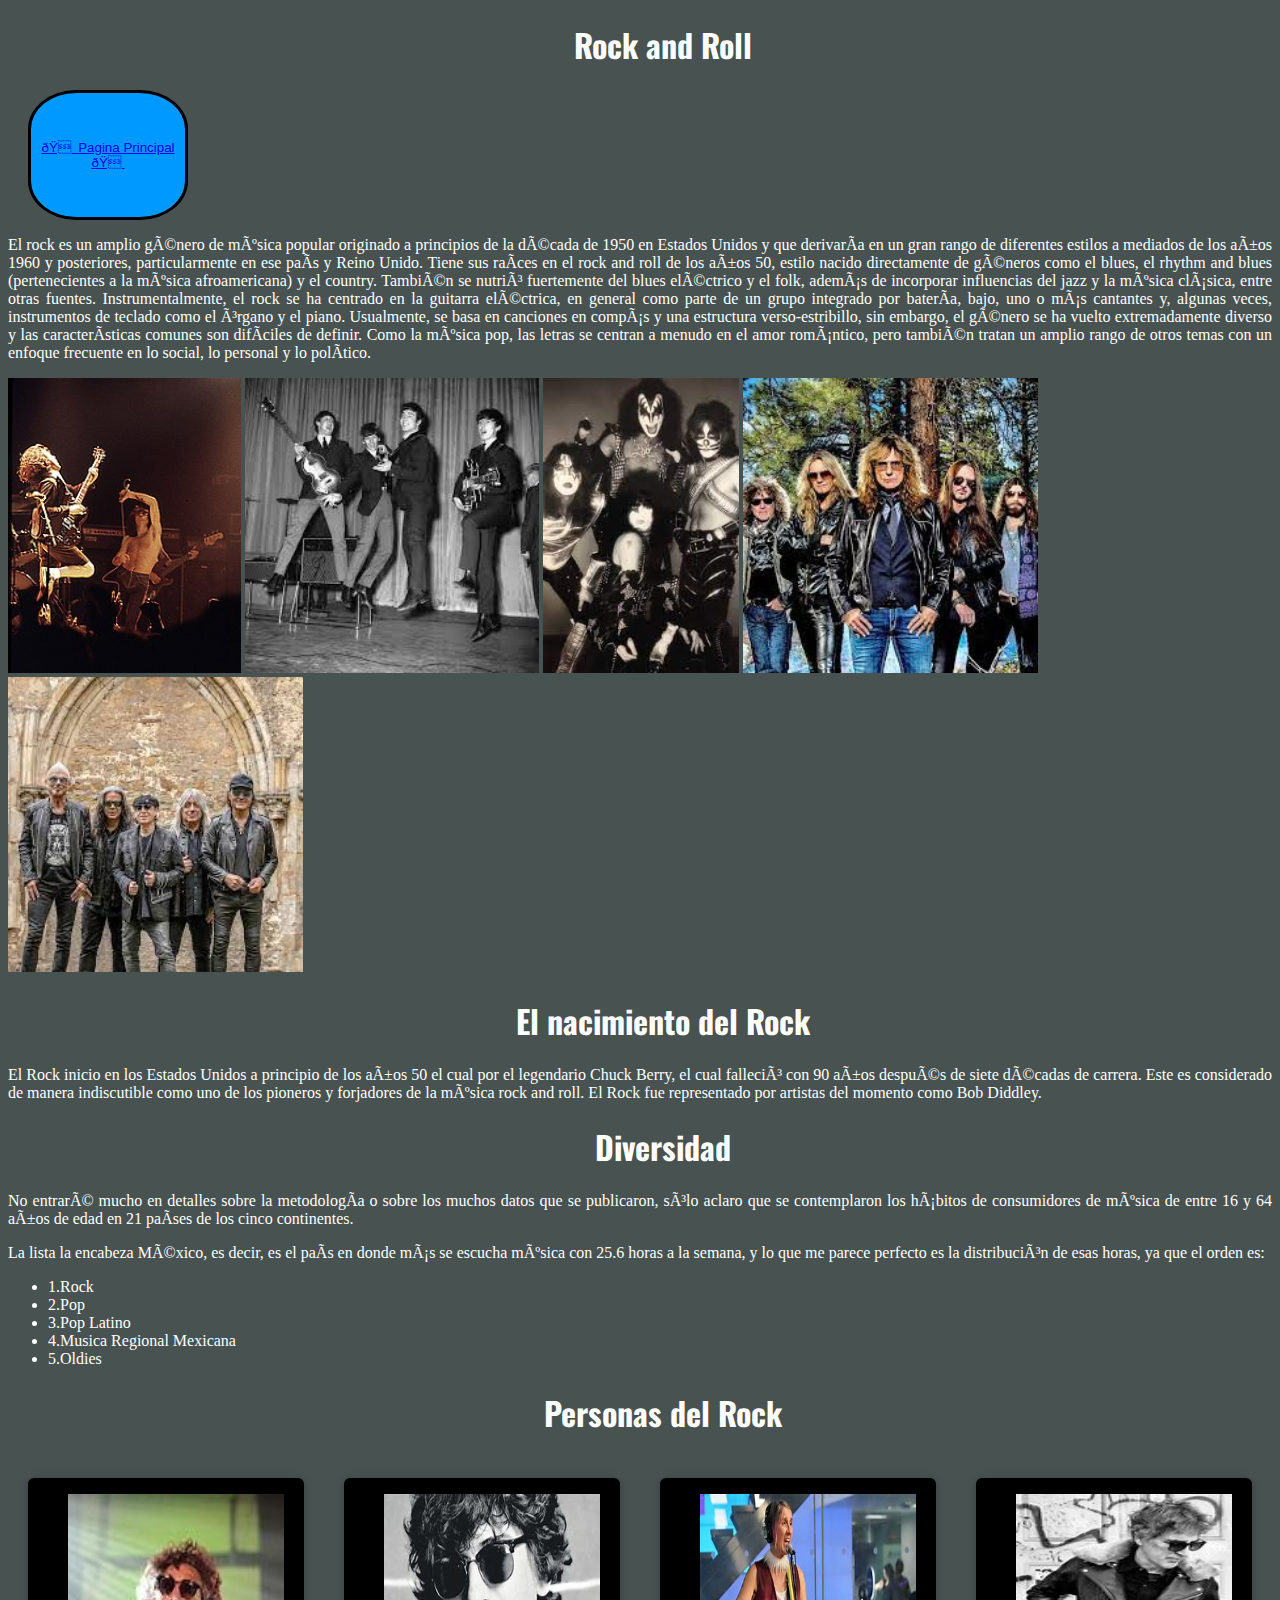
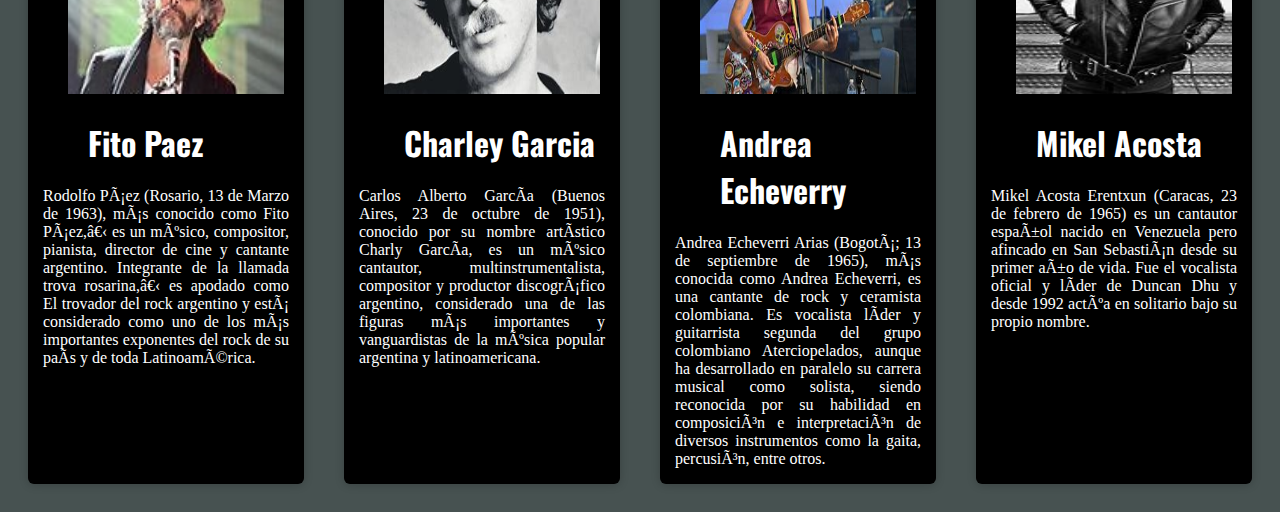
<file: subpaginarock.html>
<!DOCTYPE html>
    <html>
    <head>
        <link rel="stylesheet" type="text/css" href="estilos2.css">
        <meta charset="UFF-8">
        <link rel="preconnect" href="https://fonts.googleapis.com">
<link rel="preconnect" href="https://fonts.gstatic.com" crossorigin>
<link href="https://fonts.googleapis.com/css2?family=Indie+Flower&family=Oswald:wght@200&display=swap" rel="stylesheet">
    </head>
    <body bgcolor="#475251"></body>


    <center><h1 class="titulo">Rock and Roll</h1></center>
    <button class="volver">
    <a class="link" href="http://127.0.0.1:5500/IME.html">🏠 Pagina Principal 🏠</a>
 </button>
        <p>El rock es un amplio género de música popular originado a principios de la década de 1950 en Estados Unidos y que derivaría en un gran rango de diferentes estilos a mediados de los años 1960 y posteriores, particularmente en ese país y Reino Unido. Tiene sus raíces en el rock and roll de los años 50, estilo nacido directamente de géneros como el blues, el rhythm and blues (pertenecientes a la música afroamericana) y el country. También se nutrió fuertemente del blues eléctrico y el folk, además de incorporar influencias del jazz y la música clásica, entre otras fuentes. Instrumentalmente, el rock se ha centrado en la guitarra eléctrica, en general como parte de un grupo integrado por batería, bajo, uno o más cantantes y, algunas veces, instrumentos de teclado como el órgano y el piano. Usualmente, se basa en canciones en compás y una estructura verso-estribillo, sin embargo, el género se ha vuelto extremadamente diverso y las características comunes son difíciles de definir. Como la música pop, las letras se centran a menudo en el amor romántico, pero también tratan un amplio rango de otros temas con un enfoque frecuente en lo social, lo personal y lo político.</p> 
        <img src="Rock11.jpg"height="295"widht="300">
        <img src="rock22.jpg"height="295"widht="300">
        <img src="rock44.jpg"height="295"widht="300">
        <img src="rock55.jpg"height="295"widht="300">
        <img src="rock66.jpg"height="295"widht="300">
    <center><h1>El nacimiento del Rock<h1></center>
    <p>El Rock inicio en los Estados Unidos a principio de los años 50 el cual por el legendario Chuck Berry, el cual falleció con 90 años después de siete décadas de carrera. Este es considerado de manera indiscutible como uno de los pioneros y forjadores de la música rock and roll. El Rock fue representado por artistas del momento como Bob Diddley.<p>
    <center><h1>Diversidad<h1></center>
    <p>No entraré mucho en detalles sobre la metodología o sobre los muchos datos que se publicaron, sólo aclaro que se contemplaron los hábitos de consumidores de música de entre 16 y 64 años de edad en 21 países de los cinco continentes.<p>

        La lista la encabeza México, es decir, es el país en donde más se escucha música con 25.6 horas a la semana, y lo que me parece perfecto es la distribución de esas horas, ya que el orden es:</p>
    <ul>
        <li>1.Rock</li>
        <li>2.Pop</li>
        <li>3.Pop Latino</li>            <li>4.Musica Regional Mexicana</li>
        <li>5.Oldies</li>
    </ul>
    <center><h1>Personas del Rock<h1></center>
        <div class="contenedor">
    <div class="tarjetas">
        <figure>
            <img src="fitop22.jpg">
        </figure>
    <div class="contenido">
        <h1>Fito Paez</h1>
        <p>Rodolfo Páez (Rosario, 13 de Marzo de 1963), más conocido como Fito Páez,​ es un músico, compositor, pianista, director de cine y cantante argentino. Integrante de la llamada trova rosarina,​ es apodado como El trovador del rock argentino y está considerado como uno de los más importantes exponentes del rock de su país y de toda Latinoamérica.
    </div>
    </div>
    <div class="tarjetas">
        <figure>
            <img src="charlie11.jpg">
        </figure>
    <div class="contenido">
        <h1>Charley Garcia</h1>
        <p>Carlos Alberto García (Buenos Aires, 23 de octubre de 1951), conocido por su nombre artístico Charly García, es un músico cantautor, multinstrumentalista, compositor y productor discográfico argentino, considerado una de las figuras más importantes y vanguardistas de la música popular argentina y latinoamericana. </p>
    </div>
    </div>
    <div class="tarjetas">
        <figure>
            <img src="andrea11.jpg">
        </figure>
    <div class="contenido">
        <h1>Andrea Echeverry</h1>
        <p>Andrea Echeverri Arias (Bogotá; 13 de septiembre de 1965), más conocida como Andrea Echeverri, es una cantante de rock y ceramista colombiana. Es vocalista líder y guitarrista segunda del grupo colombiano Aterciopelados, aunque ha desarrollado en paralelo su carrera musical como solista, siendo reconocida por su habilidad en composición e interpretación de diversos instrumentos como la gaita, percusión, entre otros.</p>
    </div>
    </div>
    <div class="tarjetas">
        <figure>
            <img src="mikel11.jpg">
        </figure>
    <div class="contenido">
        <h1>Mikel Acosta</h1>
        <p>Mikel Acosta Erentxun (Caracas, 23 de febrero de 1965) es un cantautor español nacido en Venezuela pero afincado en San Sebastián desde su primer año de vida. Fue el vocalista oficial y líder de Duncan Dhu y desde 1992 actúa en solitario bajo su propio nombre.</p>
    </div>
    </div>
    </div>
    </body>
    
   </html>
</file>
<file: estilos1.css>
h1{
    color:rgb(0, 0, 0);
}

.titulo1{
color:rgb(0, 0, 0);
font-size: 2em;
line-height:em;
font-family: 'Times New Roman', Times, serif;
}
h6{font-size: 2em;}

.pintura1{
    margin-left: 300px;
}
.pintura2{
    margin-left: 40px;
}

.pintura1[ 
    margin-left: 200px
]
.pintura2[
    margin-left: 200px
]

.tarjetas{
    width: 100%;
    margin: 20px;
    border-radius: 6px;
    overflow: hidden;
    box-shadow: 0px 1px 10px rgba(0,0,0,0.2);
    cursor: default;
    transition: all 400ms ease;
}
.tarjetas .contenido p{
    margin-left: 15px;
    margin-right: 15px;
}
.tarjetas img{
    width: 100%;
    height: 200px;
}

.p2{
    color:darkgreen;
    margin-left: 15px;
    margin-right: 15px;
}
.contenedor2{
    width: 100%;
height:  200px;
}
.tarjetas2{
    width: 100%;
    margin: 20px;
    border-radius: 6px;
    background-color:#69f08f;
    overflow: hidden;
    box-shadow: 0px 1px 10px rgba(0,0,0,0.2);
    cursor: default;
    transition: all 400ms ease;
}
.tarjetas2 img{
    width: 100%;
    height: 200px;
}
h1{
    margin-left: 60px;
    margin-right: 15px;
}
.taregtas{
    
}
body {
    background-color: #ffdd90;
    background-image: url("fondo.jpg");
  }
  border-style: solid;
  border-color: black;
  border-width: 1px;
  margin: 20px 600px;
  background-color: rgb(73, 144, 206);
}
.navegacion ul{
  list-style:none;
}
.menu >li{ 
  display: inline-block;

}
.menu >li>a{
  text-align: center;
  text-decoration: none;
  color:black;
  padding: 20px  30px;
  font-size: 27px;
}
.menu>li>a:hover{
  color: rgb(255, 255, 255);
}

.volver{
    display: block;
    width: 160px; 
    height: 130px;
    border-radius: 30%; 
    background-color: rgb(0, 153, 255);
    border-color: black;
    border-style:solid ;
    border-width: 3px;
margin-left: 20px;
}
.link2{
    font-size: 27px;
}
</file>
<file: estilos.css>
h1{
    color: rgb(0, 0, 0) ;
}

.titulo1{
    color: rgb(175, 209, 239);
}

.pintura1[
    margin-left:3+80px;
]
.pintura2[
    margin-left:40px;
]

.volver{
    display: block;
    width: 160px; 
    height: 130px;
    border-radius: 30%; 
    background-color: rgb(0, 153, 255);
    border-color: black;
    border-style:solid ;
    border-width: 3px;
margin-left: 20px;
}
.link{
    font-size: 27px;
}
</file>
<file: estilos2.css>
h1{
    color:white; 
 font-family: 'Oswald', sans-serif;  
}
 p{
    color:white;
    text-align: justify;
}
ul{
    color:white;
}
.contenedor{
    width: 100%;
    display: flex;
    max-width: 1100;
}
.tarjetas{
    width: 100%;
    margin: 20px;
    border-radius: 6px;
    background-color:black;
    overflow: hidden;
    box-shadow: 0px 1px 10px rgba(0,0,0,0.2);
    cursor: default;
    transition: all 400ms ease;
}
.tarjetas .contenido p{
    margin-left: 15px;
    margin-right: 15px;
}
.tarjetas img{
    width: 110%;
    height: 200px;
}
.titulo2{
    color:darkgreen;
}
.p2{
    color:darkgreen;
    margin-left: 15px;
    margin-right: 15px;
}
.ul2{
    color:darkgreen;
}
.contenedor2{
    width: 100%;
    display: flex;
    max-width: 1100px;
}
.tarjetas2{
    width: 100%;
    margin: 20px;
    border-radius: 6px;
    background-color:#69f08f;
    overflow: hidden;
    box-shadow: 0px 1px 10px rgba(0,0,0,0.2);
    cursor: default;
    transition: all 400ms ease;
}
.tarjetas2 img{
    width: 110%;
    height: 200px;
}
h1{
    margin-left: 60px;
    margin-right: 15px;
}
.taregtas{
    
}
.volver{
    display: block;
    width: 160px; 
    height: 130px;
    border-radius: 30%; 
    background-color: rgb(0, 153, 255);
    border-color: black;
    border-style:solid ;
    border-width: 3px;
margin-left: 20px;
}
.link2{
    font-size: 27px;
}
</file>
